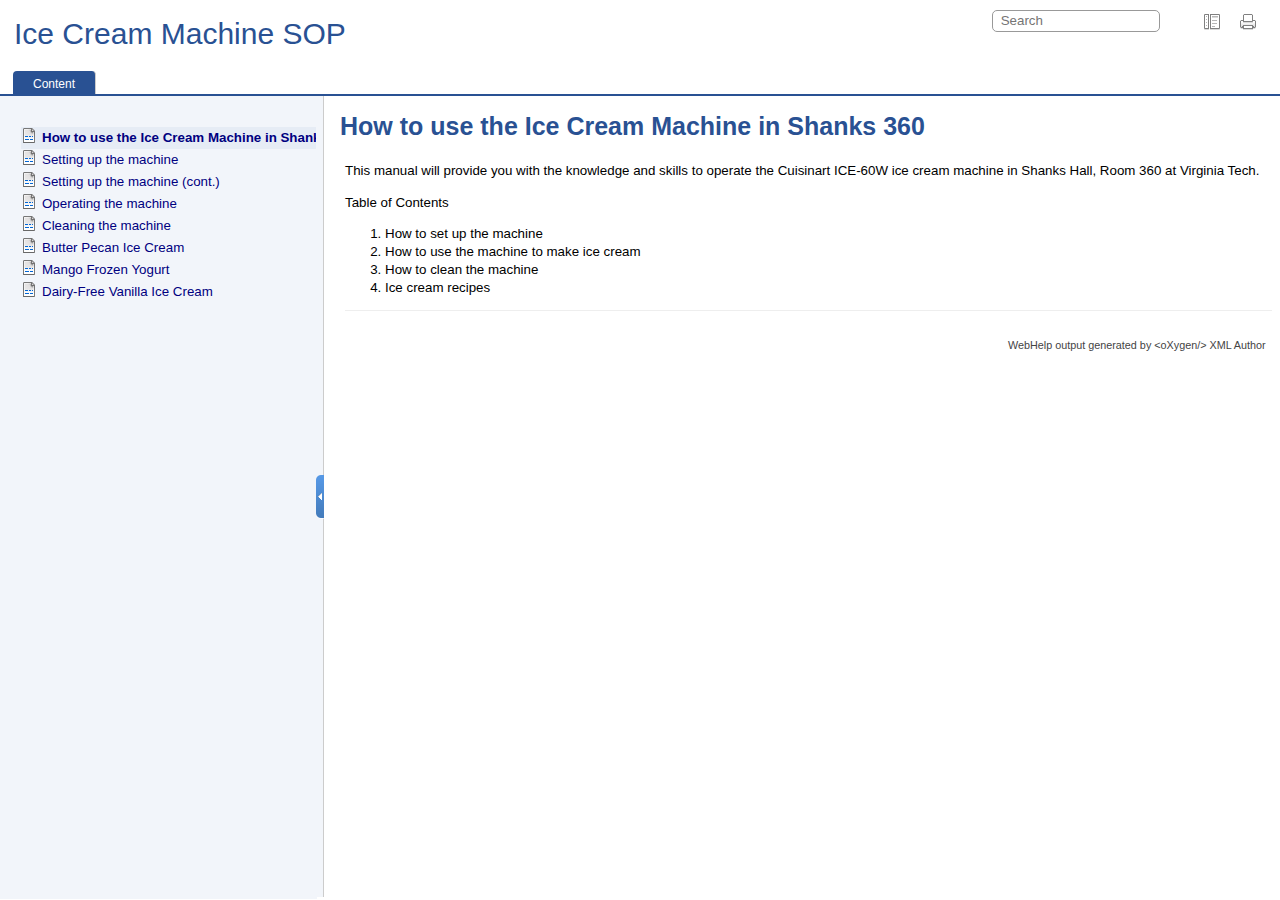
<file: out/webhelp/index.html>
<!DOCTYPE html
  SYSTEM "about:legacy-compat">
<html xml:lang="en-us" lang="en-us"><head><!--  Generated with Oxygen version 18.0, build number 2016081012.  --><title>Ice Cream Machine SOP</title><meta http-equiv="X-UA-Compatible" content="IE=edge,chrome=1"></meta><meta http-equiv="Content-Type" content="text/html; charset=utf-8"></meta><script type="text/javascript">
                var withFrames=false;
              
                try {
                  var parentWindow = window.name;
                } catch (e) {
                  debug("Exception: " + e);
                }
                if (parentWindow == "frm" || parentWindow == "contentwin") {
                  var link = window.location.href; 
                  var firstAnchor = link.search("#");
                 
                  window.location.href = link.substr(0,firstAnchor) + link.substr(firstAnchor+1);
                }
              
                var webhelpSearchRanking = true;
            </script><link rel="stylesheet" type="text/css" href="oxygen-webhelp/resources/css/commonltr.css"><!----></link><link rel="stylesheet" type="text/css" href="oxygen-webhelp/resources/css/toc.css"><!----></link><link rel="stylesheet" type="text/css" href="oxygen-webhelp/resources/skins/desktop/toc_custom.css"><!----></link><link rel="stylesheet" type="text/css" href="oxygen-webhelp/resources/css/webhelp_topic.css"><!----></link><link rel="stylesheet" type="text/css" href="oxygen-webhelp/resources/skins/skin.css"><!----></link><script type="text/javascript" src="oxygen-webhelp/resources/js/jquery-1.11.3.min.js"><!----></script><script type="text/javascript" src="oxygen-webhelp/resources/js/jquery.cookie.js"><!----></script><script type="text/javascript" src="oxygen-webhelp/resources/js/jquery-ui.custom.min.js"><!----></script><script type="text/javascript" charset="utf-8" src="oxygen-webhelp/resources/js/jquery.highlight-3.js"><!----></script><script type="text/javascript" src="oxygen-webhelp/search/nwSearchFnt.js"><!----></script><script type="text/javascript" src="oxygen-webhelp/search/stemmers/en_stemmer.js"><!----></script><script type="text/javascript" charset="utf-8" src="oxygen-webhelp/resources/localization/strings.js"><!----></script><script type="text/javascript" charset="utf-8" src="oxygen-webhelp/resources/js/localization.js"><!----></script><script src="./oxygen-webhelp/resources/js/browserDetect.js" type="text/javascript"><!----></script><script type="text/javascript" charset="utf-8" src="oxygen-webhelp/resources/js/parseuri.js"><!----></script><script type="text/javascript" charset="utf-8" src="oxygen-webhelp/resources/js/jquery.ba-hashchange.min.js"><!----></script><script type="text/javascript" src="oxygen-webhelp/resources/js/splitter.js"><!----></script><script type="text/javascript" src="oxygen-webhelp/resources/js/log.js"><!----></script><script type="text/javascript" src="oxygen-webhelp/resources/js/toc.js"><!----></script><script type="text/javascript" src="oxygen-webhelp/resources/skins/desktop/toc_driver.js"><!----></script></head><body onload="javascript:initializeTabsMenu();" style="overflow: hidden;"><noscript><style type="text/css">
              #searchBlock,
              #preload,
              #indexBlock,
              #tocMenu{
                  display:none
              }
              
              #tab_nav_tree,
              #contentBlock ul li ul{
                  display:block;
              }
              #contentBlock ul li span{
                  padding:0px 5px 0px 5px;
              }
              #contentMenuItem:before{
                  content:"Content";
              }</style><div style="width: 100%; vertical-align: middle; text-align: center; height: 100%;"><div style="position: absolute; top:45%; left:25%;width: 50%; "> You must enable
                  javascript in order to view this page or you can go <a href="index_frames.html">here</a> to view the webhelp. </div></div></noscript><div id="header"><div id="lHeader"><div id="productTitle"><a id="customLogo"></a><h1><span class="title">Ice Cream Machine SOP</span></h1><div class="framesLink"><div id="printlink"><a onclick="printFrame('frm')" title="Print this page"></a></div><div><a href="index_frames.html" id="oldFrames" title="With Frames"></a></div></div></div><table class="tool" cellpadding="0" cellspacing="0"><tr><td><div id="tocMenu"><div class="tab" id="content" title="Content"><span onclick="showMenu('content')" id="content.label">Content</span></div><div class="tab" id="search" title="Search Results"><span onclick="showMenu('search')" id="search.label">Search Results</span></div></div></td><td><div id="productToolbar"><div id="breadcrumbLinks"><!----></div><div id="navigationLinks"><!----></div></div></td></tr></table></div><div id="space"><!----></div></div><div id="splitterContainer"><div id="leftPane"><div id="bck_toc"><div id="searchBlock" style="display:none;"><div id="searchResults"><!----></div></div><div id="preload" style="display: none;">Loading, please wait ...<p><img src="oxygen-webhelp/resources/img/spinner.gif" alt="Loading"></img></p></div><div id="contentBlock"><div id="tab_nav_tree_placeholder"><div id="expnd"><a href="javascript:void(0);" onclick="collapseAll();" id="collapseAllLink" title="CollapseAll"></a><a href="javascript:void(0);" onclick="expandAll();" id="expandAllLink" title="ExpandAll"></a></div><div id="tab_nav_tree" class="visible_tab"><div id="tree"><ul><li><span class="topicref"><a href="t1-Intro_ToC.html" data-id="task_xx3_1kf_qx">How to use the Ice Cream Machine in Shanks 360</a></span></li><li><span class="topicref"><a href="t2-Machine_Prep.html" data-id="task_gwc_ykf_qx">Setting up the machine</a></span></li><li><span class="topicref"><a href="t3-Machine_Setup.html" data-id="task_kps_kqf_qx">Setting up the machine (cont.)</a></span></li><li><span class="topicref"><a href="t4-Machine_Operation.html" data-id="task_clk_lrf_qx">Operating the machine</a></span></li><li><span class="topicref"><a href="t5-Machine_Cleaning.html" data-id="task_qyd_zsf_qx">Cleaning the machine</a></span></li><li><span class="topicref"><a href="t6-Recipe_1.html" data-id="task_sjf_x5f_qx">Butter Pecan Ice Cream</a></span></li><li><span class="topicref"><a href="t7-Recipe_2.html" data-id="task_qch_jwf_qx">Mango Frozen Yogurt</a></span></li><li><span class="topicref"><a href="t8-Recipe_3.html" data-id="task_g5c_qcg_qx">Dairy-Free Vanilla Ice Cream</a></span></li></ul></div></div></div></div></div><div class="footer"></div></div><div id="rightPane"><iframe id="frm" src="./oxygen-webhelp/noScript.html" frameborder="0"><p>Your browser does not support iframes.</p></iframe></div></div><script type="text/javascript"><!--
             $(function () {
                  $('input#id_search').keyup(function(){
                    $("ul#indexList li").hide();
                    if ($("input#id_search").val() != '' ) {
                      var sk=$("input#id_search").val();
                      $('ul#indexList').removeHighlight();
                      $('ul#indexList').highlight(sk,"highlight");

                      $("div:contains('"+sk+"')").each(function(){
                        if ($(this).parents("#indexList").size()>0){                          
                          $(this).show();
                          $(this).parentsUntil('#indexList').show();
                          $(this).parent().find('ul').show();
                          if ($(this).find('a').size()==0){
                            $(this).parent().find('ul li').show();                            
                          }                                                    
                        }
                      });
                    }else{
                      $("ul#indexList li").show();
                      $('ul#indexList').removeHighlight();
                    }
                  });
                });
              --></script></body></html>
</file>
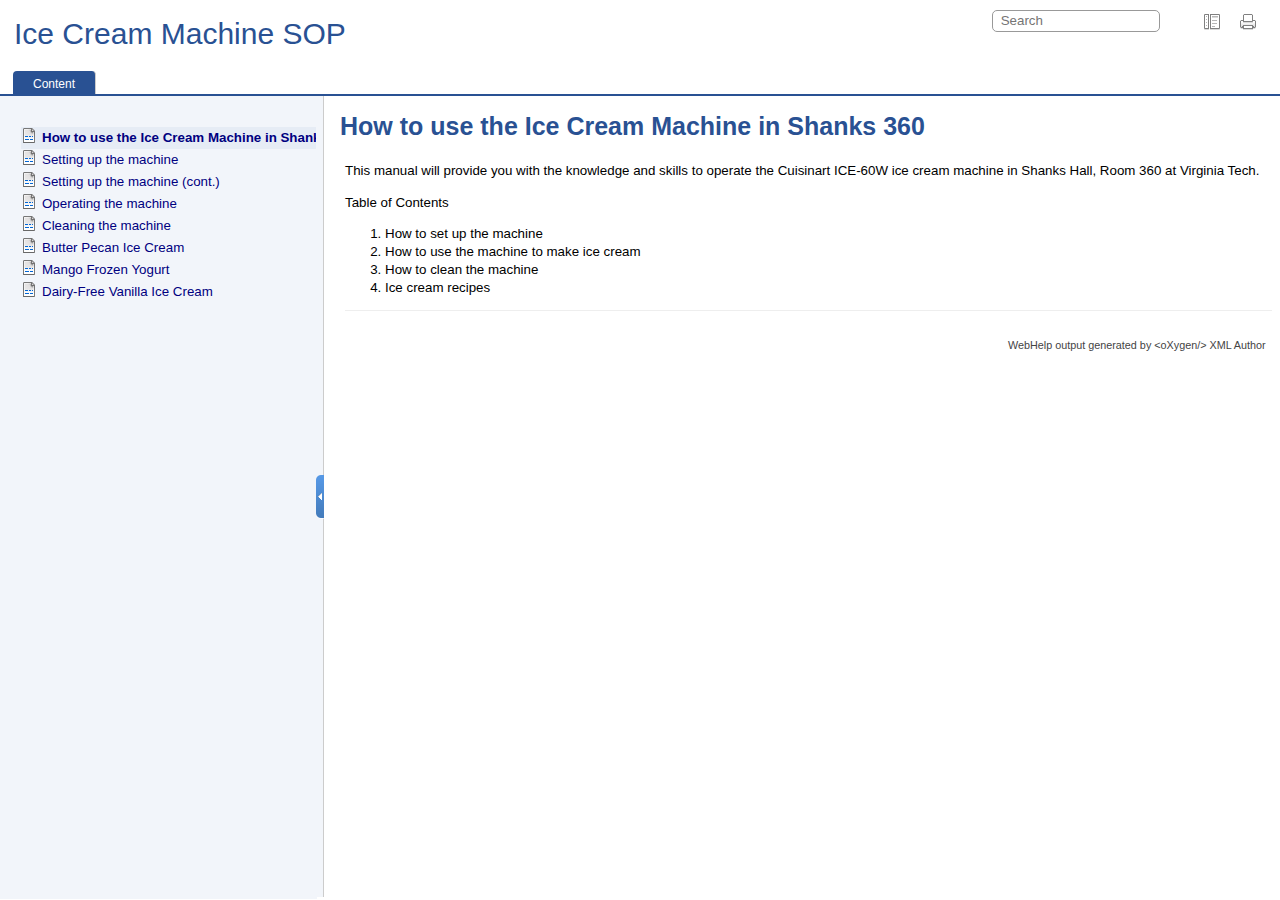
<file: out/webhelp/oxygen-webhelp/index.html>
<!DOCTYPE html SYSTEM "about:legacy-compat">
<!--
    
Oxygen WebHelp Plugin
Copyright (c) 1998-2016 Syncro Soft SRL, Romania.  All rights reserved.

-->

<html xmlns="http://www.w3.org/1999/xhtml">
    <head>
        <title>WebHelp</title>
			<meta http-equiv="REFRESH" content="0; url=../"/>
    </head>
    <body>            
            Current generated project :            
            <!-- to be generated  -->
<div id="productInfo" style="display:none;">
	<span id="oxy_productid">${webhelp.product.id}</span>
	<span id="oxy_productVersion">${webhelp.product.version}</span>
</div>
<!-- /to be generated  -->
                 
  	<script type="text/javascript">
          var pageSearch = window.location.href;
          var pageWSearch = pageSearch.replace(window.location.search,"");
          pageWSearch = pageWSearch.replace(window.location.hash,"");
          var url=pageWSearch.split("/");
          var newUrl="";
          for ( var i = 0; i < url.length; i++) {
          	if (url[i]=='oxygen-webhelp'){
          		break;
          	}else{    	    		
      				newUrl=newUrl+url[i]+"/";
          	}
      		}    
          document.location=newUrl;
      </script>
    </body>
</html>
</file>
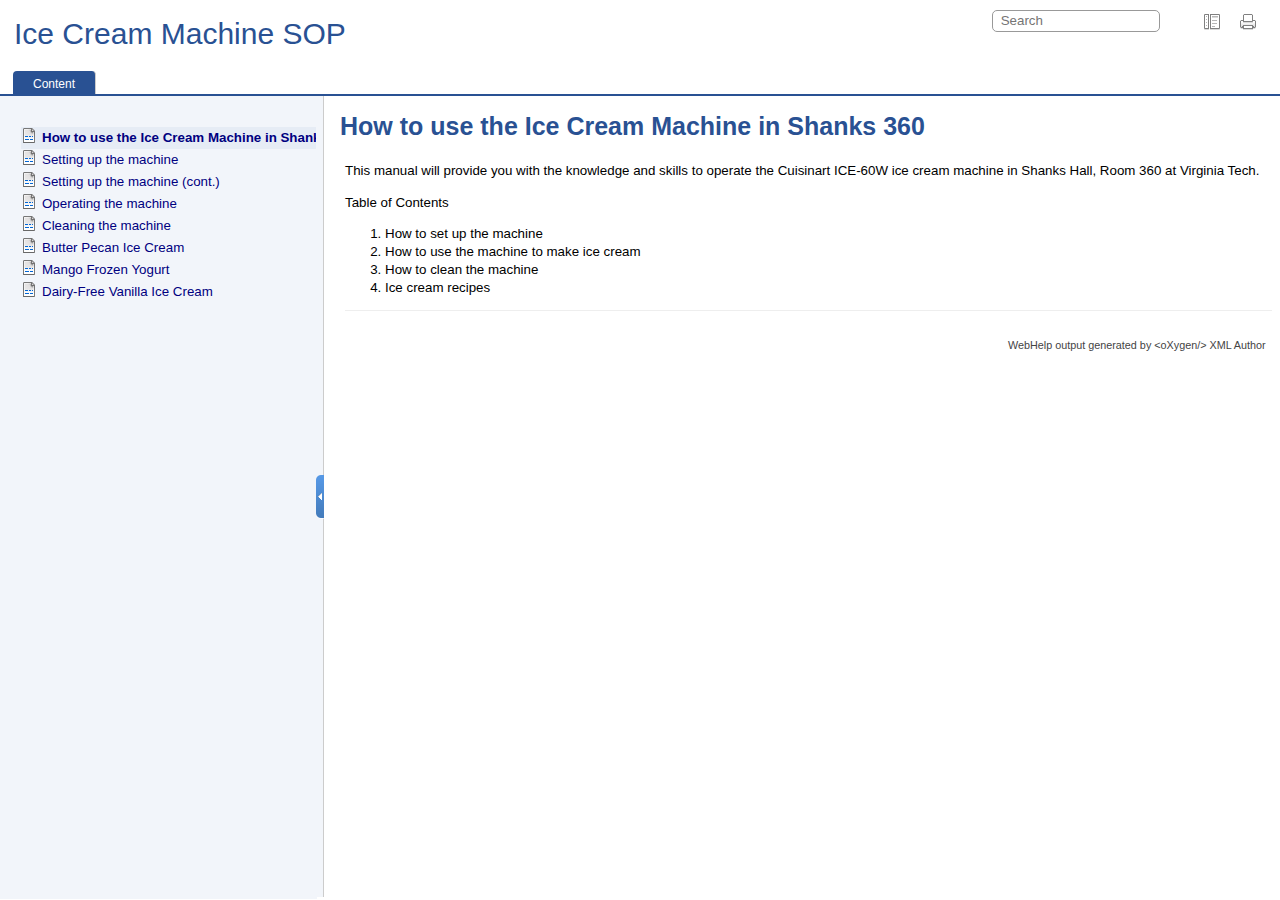
<file: out/webhelp/oxygen-webhelp/search/index.html>
<!DOCTYPE html SYSTEM "about:legacy-compat">
<!--
    
Oxygen WebHelp Plugin
Copyright (c) 1998-2016 Syncro Soft SRL, Romania.  All rights reserved.

-->

<html xmlns="http://www.w3.org/1999/xhtml">
    <head>
        <title>WebHelp</title>
			<meta http-equiv="REFRESH" content="0; url=../../"/>        
    </head>
    <body>            
            Current generated project :            
            <!-- to be generated  -->
<div id="productInfo" style="display:none;">
	<span id="oxy_productid">${webhelp.product.id}</span>
	<span id="oxy_productVersion">${webhelp.product.version}</span>
</div>
<!-- /to be generated  -->
                 
	<script type="text/javascript">
        var pageSearch = window.location.href;
        var pageWSearch = pageSearch.replace(window.location.search,"");
        pageWSearch = pageWSearch.replace(window.location.hash,"");
        var url=pageWSearch.split("/");
        var newUrl="";
        for ( var i = 0; i < url.length; i++) {
        	if (url[i]=='oxygen-webhelp'){
        		break;
        	}else{    	    		
    				newUrl=newUrl+url[i]+"/";
        	}
    		}    
        document.location=newUrl;
    </script>
                                              
    </body>
</html>
</file>
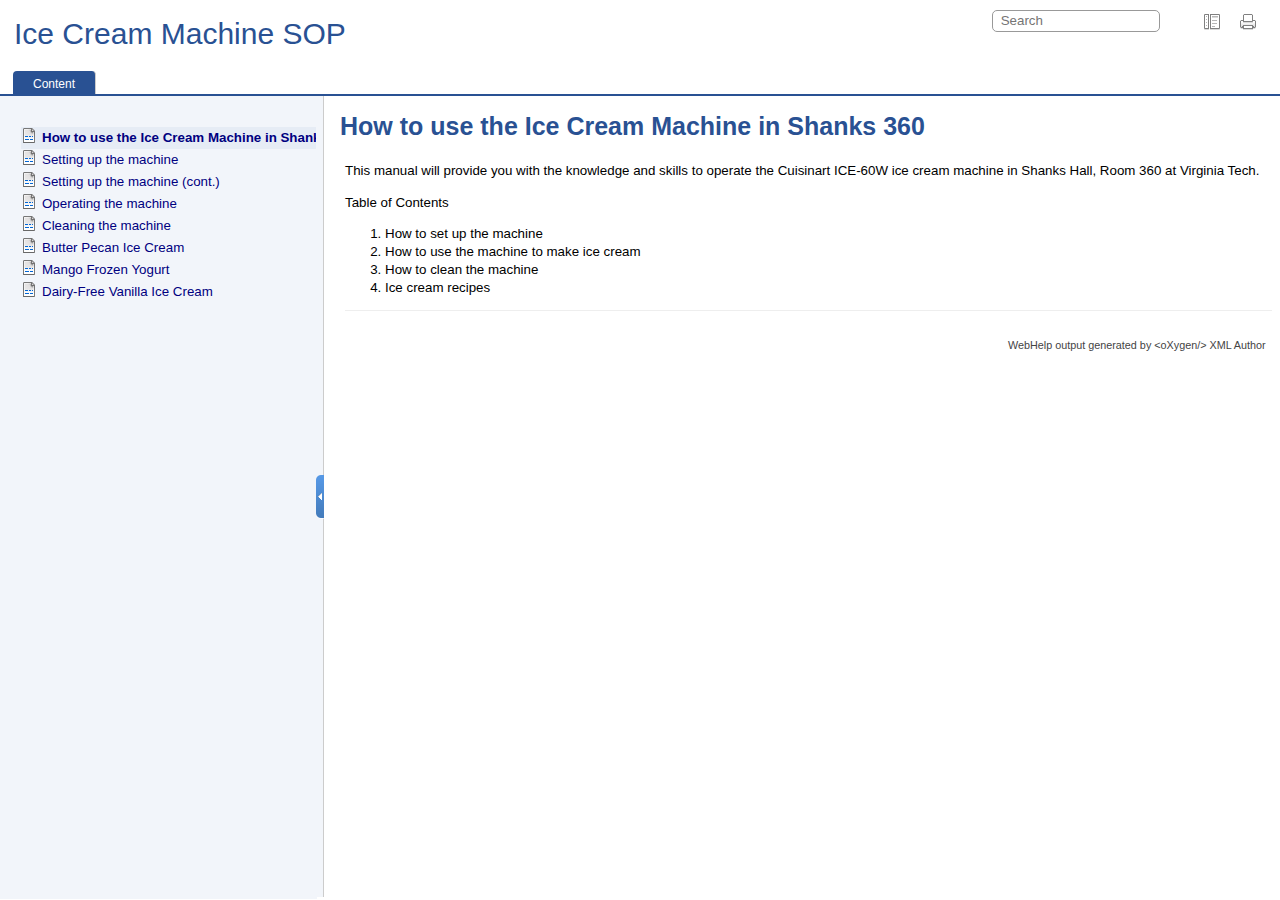
<file: out/webhelp/oxygen-webhelp/resources/css/index.html>
<!DOCTYPE html SYSTEM "about:legacy-compat">
<!--

Oxygen WebHelp Plugin
Copyright (c) 1998-2016 Syncro Soft SRL, Romania.  All rights reserved.

-->

<html xmlns="http://www.w3.org/1999/xhtml">
    <head>
        <title>WebHelp</title>
			<meta http-equiv="REFRESH" content="0; url=../../../"/>
    </head>
    <body>            
            Current generated project :            
            <!-- to be generated  -->
<div id="productInfo" style="display:none;">
	<span id="oxy_productid">${webhelp.product.id}</span>
	<span id="oxy_productVersion">${webhelp.product.version}</span>
</div>
<!-- /to be generated  -->
                 
	<script type="text/javascript">
        var pageSearch = window.location.href;
        var pageWSearch = pageSearch.replace(window.location.search,"");
        pageWSearch = pageWSearch.replace(window.location.hash,"");
        var url=pageWSearch.split("/");
        var newUrl="";
        for ( var i = 0; i < url.length; i++) {
        	if (url[i]=='oxygen-webhelp'){
        		break;
        	}else{    	    		
    				newUrl=newUrl+url[i]+"/";
        	}
    		}    
        document.location=newUrl;
    </script>
                                              
    </body>
</html>
</file>
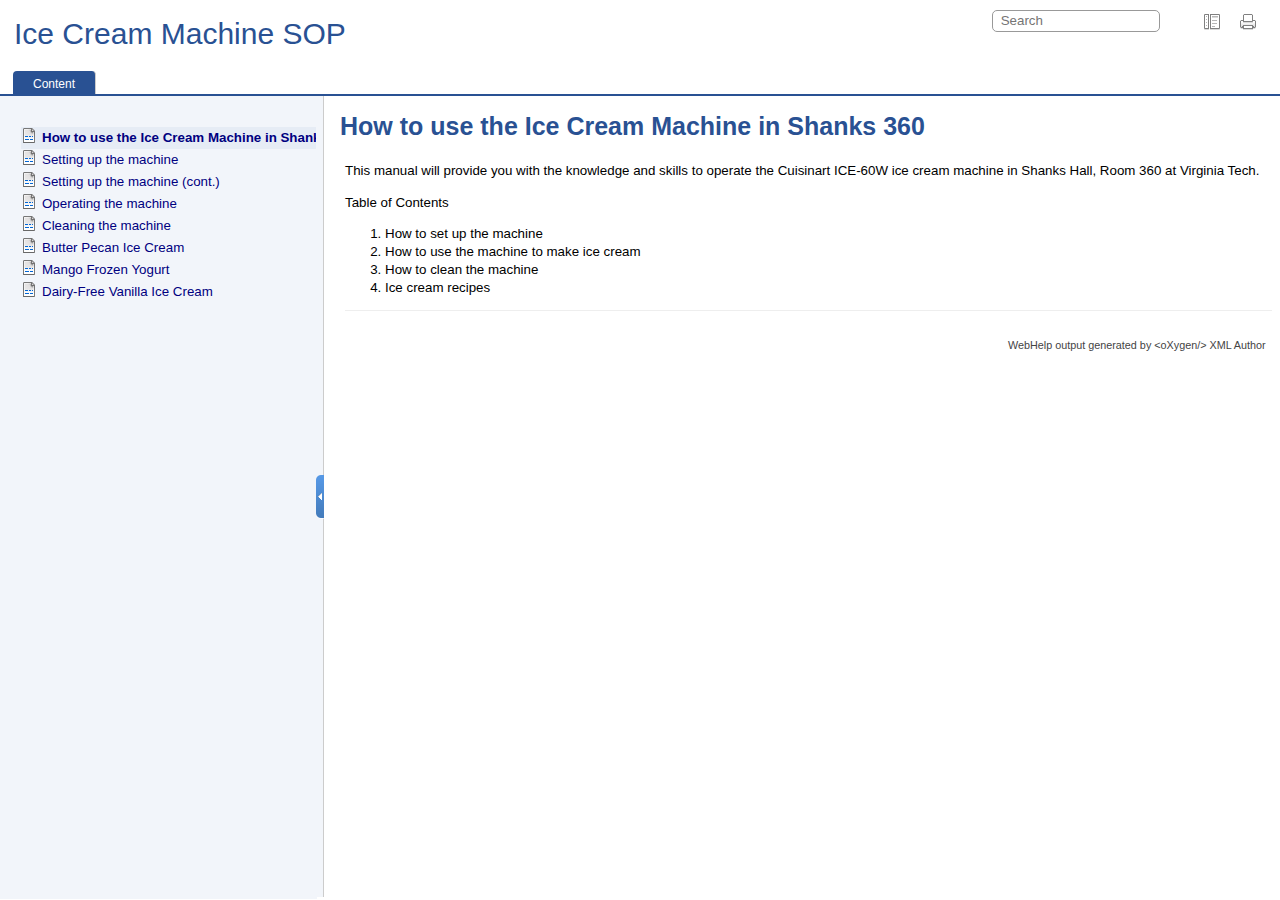
<file: out/webhelp/oxygen-webhelp/resources/img/index.html>
<!DOCTYPE html SYSTEM "about:legacy-compat">
<html xmlns="http://www.w3.org/1999/xhtml">
    <head>
        <title>WebHelp</title>
			<meta http-equiv="REFRESH" content="0; url=../../../"/>        
    </head>
    <body>            
            Current generated project :            
            <!-- to be generated  -->
<div id="productInfo" style="display:none;">
	<span id="oxy_productid">@PRODUCT_ID@</span>
	<span id="oxy_productVersion">@PRODUCT_VERSION@</span>
</div>
<!-- /to be generated  -->
                 
	<script type="text/javascript">
        var pageSearch = window.location.href;
        var pageWSearch = pageSearch.replace(window.location.search,"");
        pageWSearch = pageWSearch.replace(window.location.hash,"");
        var url=pageWSearch.split("/");
        var newUrl="";
        for ( var i = 0; i < url.length; i++) {
        	if (url[i]=='oxygen-webhelp'){
        		break;
        	}else{    	    		
    				newUrl=newUrl+url[i]+"/";
        	}
    		}    
        document.location=newUrl;
    </script>
                                              
    </body>
</html>
</file>
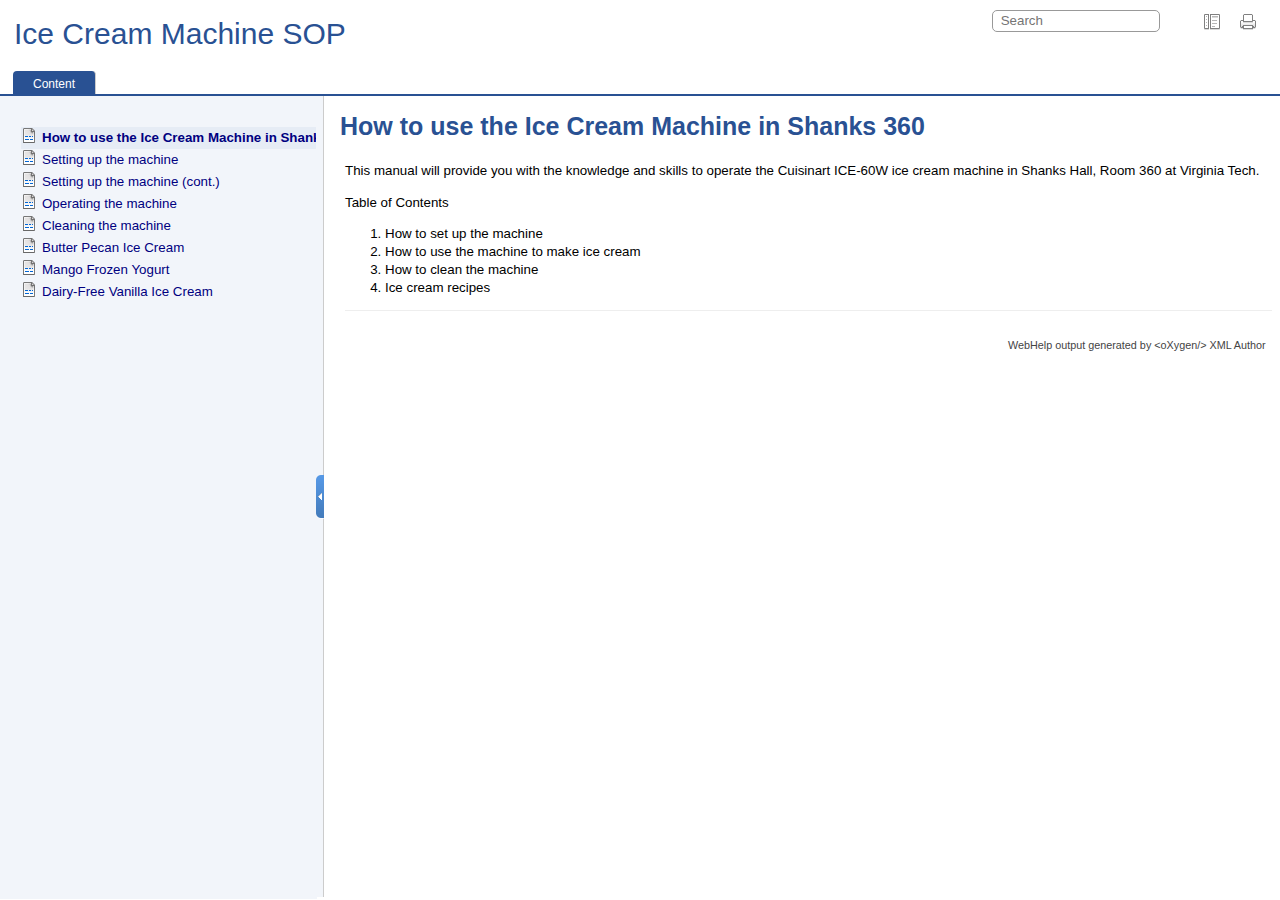
<file: out/webhelp/oxygen-webhelp/resources/js/index.html>
<!DOCTYPE html SYSTEM "about:legacy-compat">
<!--
    
Oxygen WebHelp Plugin
Copyright (c) 1998-2016 Syncro Soft SRL, Romania.  All rights reserved.

-->

<html xmlns="http://www.w3.org/1999/xhtml">
    <head>
        <title>WebHelp</title>
			<meta http-equiv="REFRESH" content="0; url=../../../"/>        
    </head>
    <body>            
            Current generated project :            
            <!-- to be generated  -->
<div id="productInfo" style="display:none;">
	<span id="oxy_productid">${webhelp.product.id}</span>
	<span id="oxy_productVersion">${webhelp.product.version}</span>
</div>
<!-- /to be generated  -->
                 
	<script type="text/javascript">
        var pageSearch = window.location.href;
        var pageWSearch = pageSearch.replace(window.location.search,"");
        pageWSearch = pageWSearch.replace(window.location.hash,"");
        var url=pageWSearch.split("/");
        var newUrl="";
        for ( var i = 0; i < url.length; i++) {
        	if (url[i]=='oxygen-webhelp'){
        		break;
        	}else{    	    		
    				newUrl=newUrl+url[i]+"/";
        	}
    		}    
        document.location=newUrl;
    </script>
                                              
    </body>
</html>
</file>
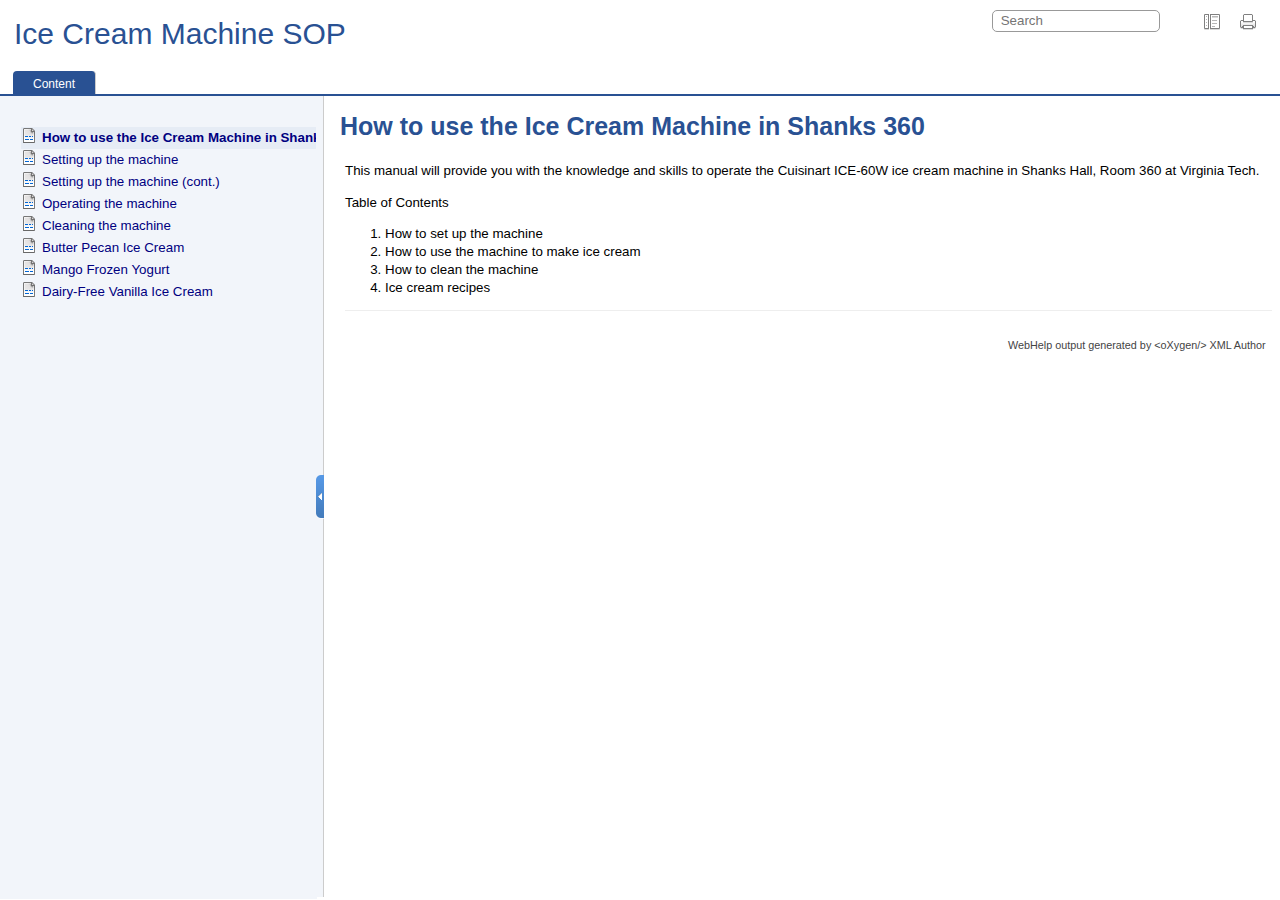
<file: out/webhelp/oxygen-webhelp/search/stemmers/index.html>
<!DOCTYPE html SYSTEM "about:legacy-compat">
<!--
    
Oxygen WebHelp Plugin
Copyright (c) 1998-2016 Syncro Soft SRL, Romania.  All rights reserved.

-->

<html xmlns="http://www.w3.org/1999/xhtml">
    <head>
        <title>WebHelp</title>
			<meta http-equiv="REFRESH" content="0; url=../../"/>        
    </head>
    <body>            
            Current generated project :
            <!-- to be generated  -->
<div id="productInfo" style="display:none;">
	<span id="oxy_productid">${webhelp.product.id}</span>
	<span id="oxy_productVersion">${webhelp.product.version}</span>
</div>
<!-- /to be generated  -->
                 
	<script type="text/javascript">
        var pageSearch = window.location.href;
        var pageWSearch = pageSearch.replace(window.location.search,"");
        pageWSearch = pageWSearch.replace(window.location.hash,"");
        var url=pageWSearch.split("/");
        var newUrl="";
        for ( var i = 0; i < url.length; i++) {
        	if (url[i]=='oxygen-webhelp'){
        		break;
        	}else{    	    		
    				newUrl=newUrl+url[i]+"/";
        	}
    		}    
        document.location=newUrl;
    </script>
                                              
    </body>
</html>
</file>
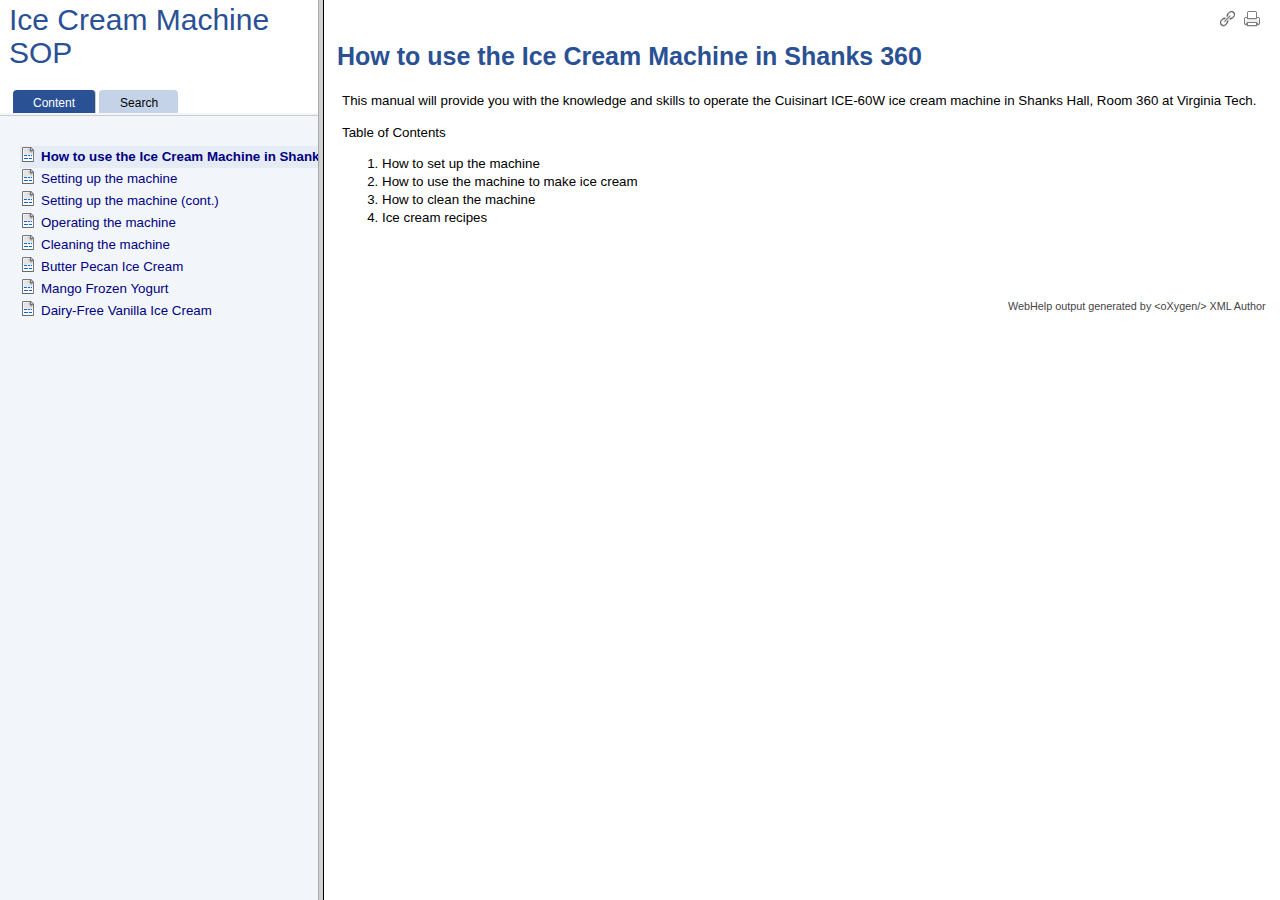
<file: out/webhelp/index_frames.html>
<!DOCTYPE html
  SYSTEM "about:legacy-compat">
<html xml:lang="en-us" lang="en-us"><head><!--  Generated with Oxygen version 18.0, build number 2016081012.  --><title>Ice Cream Machine SOP</title><meta http-equiv="X-UA-Compatible" content="IE=edge,chrome=1"></meta><meta http-equiv="Content-Type" content="text/html; charset=utf-8"></meta><script type="text/javascript">
                var withFrames = true; 
                var webhelpSearchRanking = true;
          </script><link rel="stylesheet" type="text/css" href="oxygen-webhelp/resources/css/commonltr.css"><!----></link><link rel="stylesheet" type="text/css" href="oxygen-webhelp/resources/css/webhelp_topic.css"><!----></link><link rel="stylesheet" type="text/css" href="oxygen-webhelp/resources/skins/skin.css"><!----></link><script type="text/javascript"><!--
                        function getContextId() {
                           var page = window.location.search.substr(1);
                           
                           var getParameters = page.length>0 ? "toc.html?" + page : "toc.html";
                   
                           return getParameters;
                       }
              --></script></head><frameset cols="25%,*" onload="frames.tocwin.location = getContextId()"><frame name="tocwin" id="tocwin" src=""></frame><frame name="contentwin" id="contentwin" src="./oxygen-webhelp/noScript.html"></frame></frameset></html>
</file>
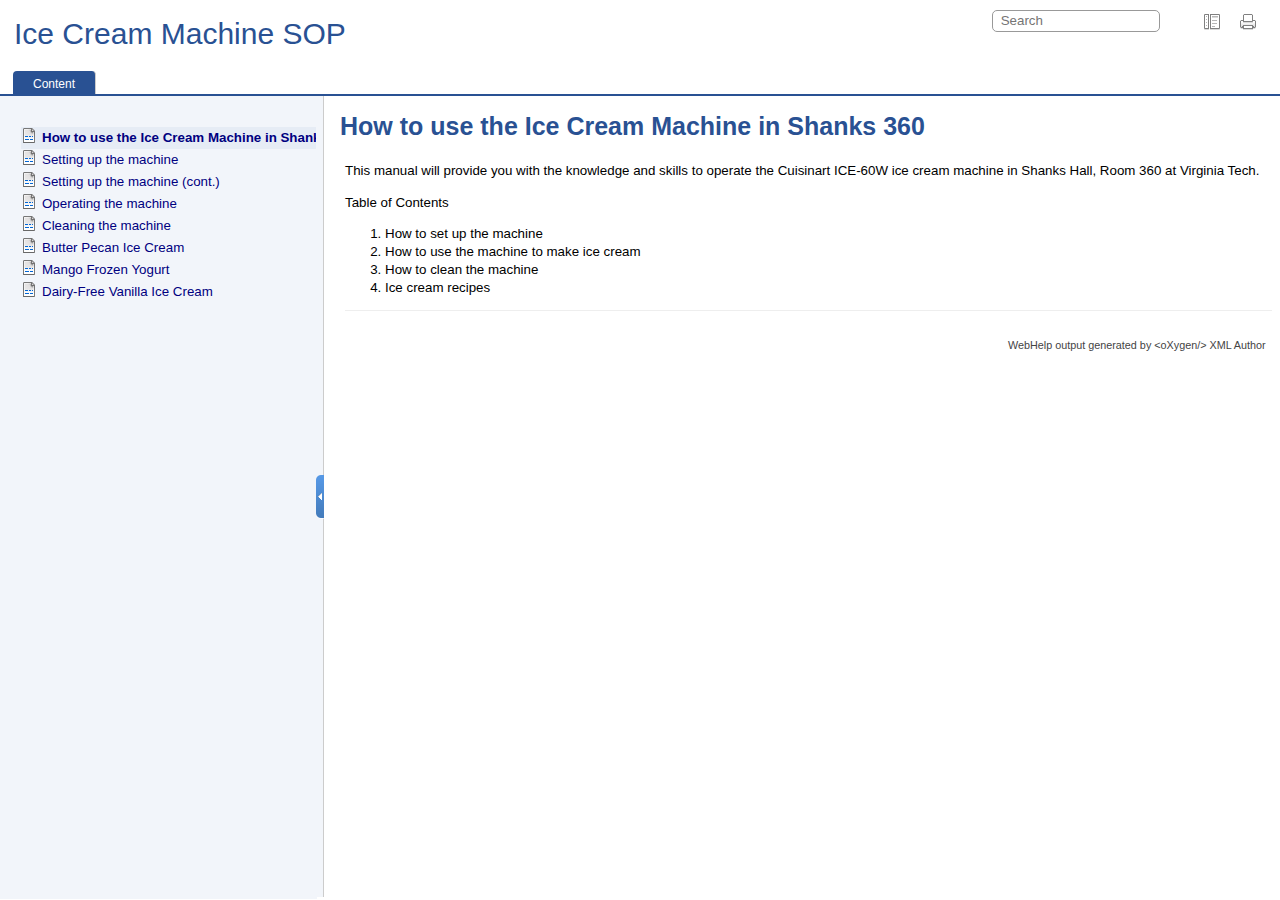
<file: out/webhelp/t1-Intro_ToC.html>
<!DOCTYPE html
  SYSTEM "about:legacy-compat">
<html xmlns="http://www.w3.org/1999/xhtml" xml:lang="en-us" lang="en-us">
<head><meta http-equiv="Content-Type" content="text/html; charset=UTF-8" /><meta name="description" content="This manual will provide you with the knowledge and skills to operate the Cuisinart ICE-60W ice cream machine in Shanks Hall, Room 360 at Virginia Tech. Table of Contents How to set up the machine How ..." /><meta name="copyright" content="(C) Copyright 2016" /><meta name="DC.rights.owner" content="(C) Copyright 2016" /><meta name="DC.Type" content="task" /><meta name="DC.Title" content="How to use the Ice Cream Machine in Shanks 360" /><meta name="abstract" content="This manual will provide you with the knowledge and skills to operate the Cuisinart ICE-60W ice cream machine in Shanks Hall, Room 360 at Virginia Tech." /><meta name="description" content="This manual will provide you with the knowledge and skills to operate the Cuisinart ICE-60W ice cream machine in Shanks Hall, Room 360 at Virginia Tech." /><meta name="DC.Format" content="XHTML" /><meta name="DC.Identifier" content="task_xx3_1kf_qx" /><link rel="stylesheet" type="text/css" href="oxygen-webhelp/resources/css/commonltr.css"><!----></link><title>How to use the Ice Cream Machine in Shanks 360</title><!--  Generated with Oxygen version 18.0, build number 2016081012.  --><link rel="stylesheet" type="text/css" href="oxygen-webhelp/resources/css/webhelp_topic.css"><!----></link><link rel="stylesheet" type="text/css" href="oxygen-webhelp/resources/skins/skin.css" /><script type="text/javascript"><!--
            
            var prefix = "index.html";
            
            --></script><script type="text/javascript" src="oxygen-webhelp/resources/js/jquery-1.11.3.min.js"><!----></script><script type="text/javascript" src="oxygen-webhelp/resources/js/jquery.cookie.js"><!----></script><script type="text/javascript" src="oxygen-webhelp/resources/js/jquery-ui.custom.min.js"><!----></script><script type="text/javascript" src="oxygen-webhelp/resources/js/jquery.highlight-3.js"><!----></script><script type="text/javascript" charset="utf-8" src="oxygen-webhelp/resources/js/webhelp_topic.js"><!----></script></head>
<body onload="highlightSearchTerm()" class="frmBody" id="task_xx3_1kf_qx">
<header role="banner"><table class="nav"><tbody><tr><td colspan="2"><div id="printlink"><a href="javascript:window.print();" title="Print this page"></a></div><div id="permalink"><a href="#" title="Link to this page"></a></div></td></tr><tr><td width="75%"><span class="topic_breadcrumb_links"></span></td><td><span id="topic_navigation_links" class="navheader"></span></td></tr></tbody></table></header><main role="main"><article role="article" aria-labelledby="ariaid-title1">
    <h1 class="title topictitle1" id="ariaid-title1">How to use the Ice Cream Machine in Shanks 360</h1>

    
    <div class="body taskbody"><p class="shortdesc">This manual will provide you with the knowledge and skills to operate the Cuisinart
        ICE-60W ice cream machine in Shanks Hall, Room 360 at Virginia Tech.</p>

        <section class="section context">Table of Contents<p class="p"></p>
</section>

        <ol class="ol steps"><li class="li step">
                <span class="ph cmd">How to set up the machine</span>
            </li>
<li class="li step">
                <span class="ph cmd">How to use the machine to make ice cream</span>
            </li>
<li class="li step">
                <span class="ph cmd">How to clean the machine</span>
            </li>
<li class="li step">
                <span class="ph cmd">Ice cream recipes</span>
            </li>
</ol>

    </div>

</article></main><footer role="contentinfo"><div class="navfooter"><!----></div><div class="footer" id="webhelp_copyright_information">WebHelp output generated by<a class="oxyFooter" href="http://www.oxygenxml.com" target="_blank">
                            &lt;oXygen/&gt; XML Author
                        </a></div></footer></body>
</html>
</file>
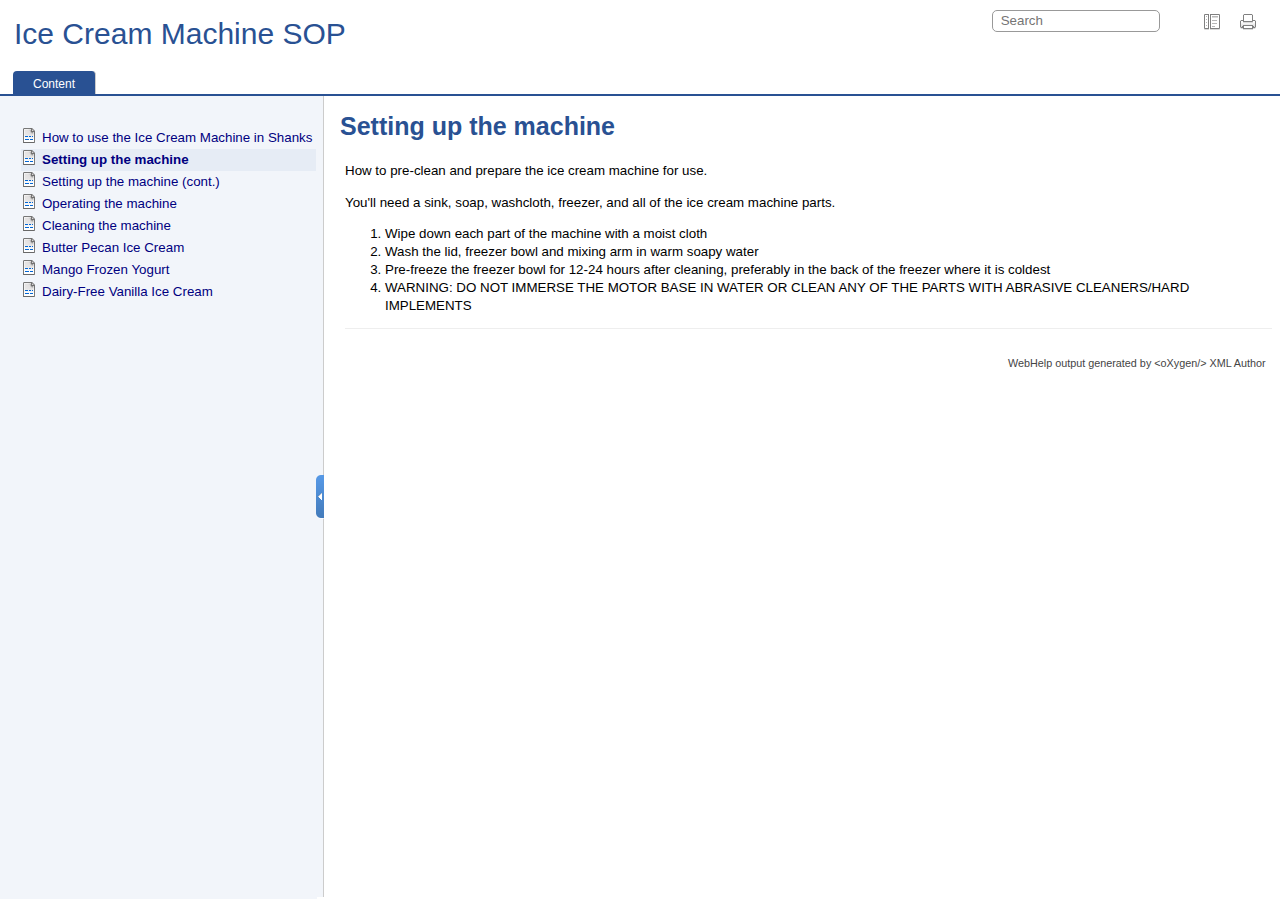
<file: out/webhelp/t2-Machine_Prep.html>
<!DOCTYPE html
  SYSTEM "about:legacy-compat">
<html xmlns="http://www.w3.org/1999/xhtml" xml:lang="en-us" lang="en-us">
<head><meta http-equiv="Content-Type" content="text/html; charset=UTF-8" /><meta name="description" content="How to pre-clean and prepare the ice cream machine for use. You'll need a sink, soap, washcloth, freezer, and all of the ice cream machine parts. Wipe down each part of the machine with a moist cloth ..." /><meta name="copyright" content="(C) Copyright 2016" /><meta name="DC.rights.owner" content="(C) Copyright 2016" /><meta name="DC.Type" content="task" /><meta name="DC.Title" content="Setting up the machine" /><meta name="abstract" content="How to pre-clean and prepare the ice cream machine for use." /><meta name="description" content="How to pre-clean and prepare the ice cream machine for use." /><meta name="DC.Format" content="XHTML" /><meta name="DC.Identifier" content="task_gwc_ykf_qx" /><link rel="stylesheet" type="text/css" href="oxygen-webhelp/resources/css/commonltr.css"><!----></link><title>Setting up the machine</title><!--  Generated with Oxygen version 18.0, build number 2016081012.  --><link rel="stylesheet" type="text/css" href="oxygen-webhelp/resources/css/webhelp_topic.css"><!----></link><link rel="stylesheet" type="text/css" href="oxygen-webhelp/resources/skins/skin.css" /><script type="text/javascript"><!--
            
            var prefix = "index.html";
            
            --></script><script type="text/javascript" src="oxygen-webhelp/resources/js/jquery-1.11.3.min.js"><!----></script><script type="text/javascript" src="oxygen-webhelp/resources/js/jquery.cookie.js"><!----></script><script type="text/javascript" src="oxygen-webhelp/resources/js/jquery-ui.custom.min.js"><!----></script><script type="text/javascript" src="oxygen-webhelp/resources/js/jquery.highlight-3.js"><!----></script><script type="text/javascript" charset="utf-8" src="oxygen-webhelp/resources/js/webhelp_topic.js"><!----></script></head>
<body onload="highlightSearchTerm()" class="frmBody" id="task_gwc_ykf_qx">
<header role="banner"><table class="nav"><tbody><tr><td colspan="2"><div id="printlink"><a href="javascript:window.print();" title="Print this page"></a></div><div id="permalink"><a href="#" title="Link to this page"></a></div></td></tr><tr><td width="75%"><span class="topic_breadcrumb_links"></span></td><td><span id="topic_navigation_links" class="navheader"></span></td></tr></tbody></table></header><main role="main"><article role="article" aria-labelledby="ariaid-title1">
    <h1 class="title topictitle1" id="ariaid-title1">Setting up the machine</h1>

    
    <div class="body taskbody"><p class="shortdesc">How to pre-clean and prepare the ice cream machine for use.</p>

        <section class="section context">You'll need a sink, soap, washcloth, freezer, and all of the ice cream machine
            parts.<p class="p"></p>
</section>

        <ol class="ol steps"><li class="li step">
                <span class="ph cmd">Wipe down each part of the machine with a moist cloth</span>
            </li>
<li class="li step">
                <span class="ph cmd">Wash the lid, freezer bowl and mixing arm in warm soapy water</span>
            </li>
<li class="li step">
                <span class="ph cmd">Pre-freeze the freezer bowl for 12-24 hours after cleaning, preferably in the
                    back of the freezer where it is coldest</span>
            </li>
<li class="li step">
                <span class="ph cmd">WARNING: DO NOT IMMERSE THE MOTOR BASE IN WATER OR CLEAN ANY OF THE PARTS WITH
                    ABRASIVE CLEANERS/HARD IMPLEMENTS</span>
            </li>
</ol>

    </div>

</article></main><footer role="contentinfo"><div class="navfooter"><!----></div><div class="footer" id="webhelp_copyright_information">WebHelp output generated by<a class="oxyFooter" href="http://www.oxygenxml.com" target="_blank">
                            &lt;oXygen/&gt; XML Author
                        </a></div></footer></body>
</html>
</file>
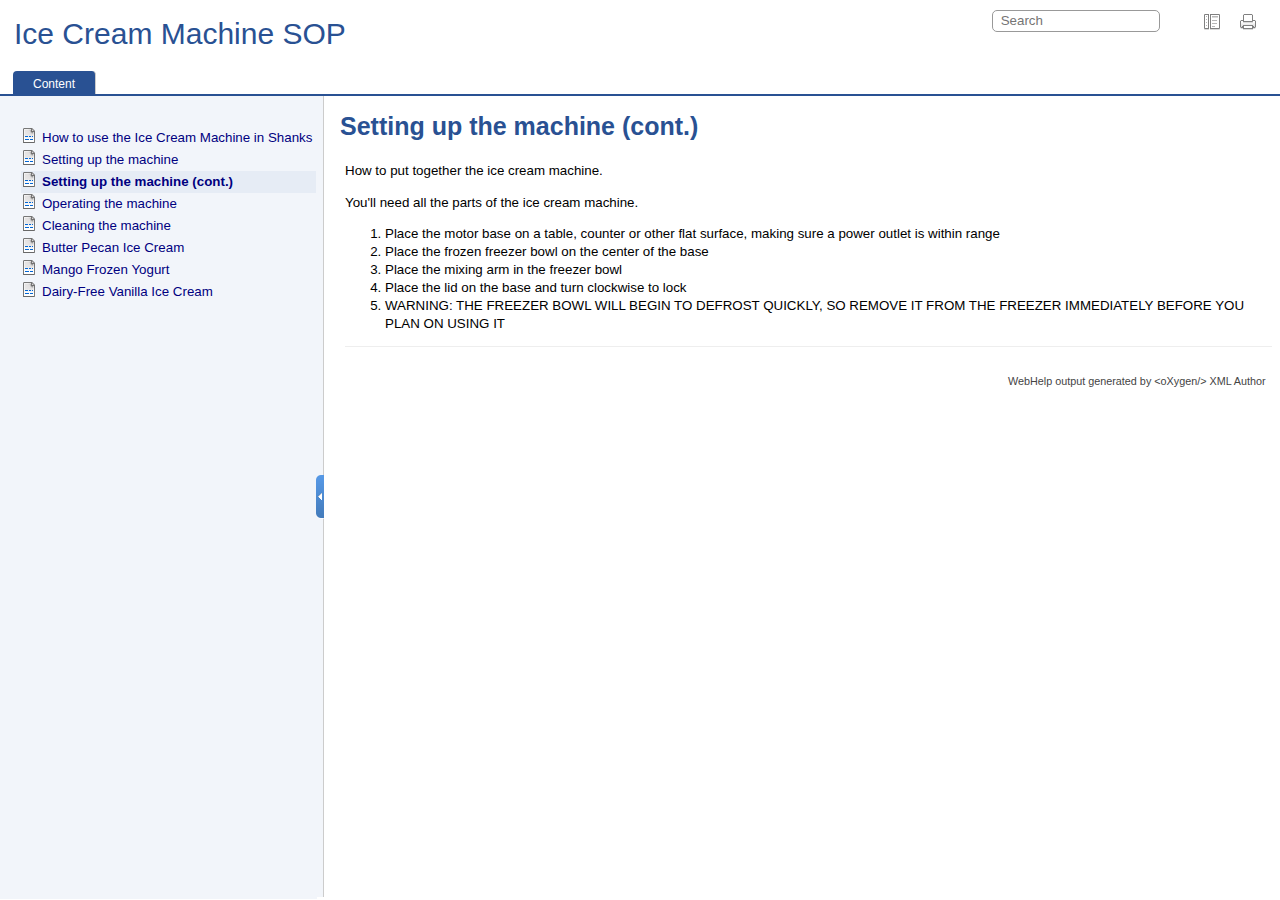
<file: out/webhelp/t3-Machine_Setup.html>
<!DOCTYPE html
  SYSTEM "about:legacy-compat">
<html xmlns="http://www.w3.org/1999/xhtml" xml:lang="en-us" lang="en-us">
<head><meta http-equiv="Content-Type" content="text/html; charset=UTF-8" /><meta name="description" content="How to put together the ice cream machine. You'll need all the parts of the ice cream machine. Place the motor base on a table, counter or other flat surface, making sure a power outlet is within ..." /><meta name="copyright" content="(C) Copyright 2016" /><meta name="DC.rights.owner" content="(C) Copyright 2016" /><meta name="DC.Type" content="task" /><meta name="DC.Title" content="Setting up the machine (cont.)" /><meta name="abstract" content="How to put together the ice cream machine." /><meta name="description" content="How to put together the ice cream machine." /><meta name="DC.Format" content="XHTML" /><meta name="DC.Identifier" content="task_kps_kqf_qx" /><link rel="stylesheet" type="text/css" href="oxygen-webhelp/resources/css/commonltr.css"><!----></link><title>Setting up the machine (cont.)</title><!--  Generated with Oxygen version 18.0, build number 2016081012.  --><link rel="stylesheet" type="text/css" href="oxygen-webhelp/resources/css/webhelp_topic.css"><!----></link><link rel="stylesheet" type="text/css" href="oxygen-webhelp/resources/skins/skin.css" /><script type="text/javascript"><!--
            
            var prefix = "index.html";
            
            --></script><script type="text/javascript" src="oxygen-webhelp/resources/js/jquery-1.11.3.min.js"><!----></script><script type="text/javascript" src="oxygen-webhelp/resources/js/jquery.cookie.js"><!----></script><script type="text/javascript" src="oxygen-webhelp/resources/js/jquery-ui.custom.min.js"><!----></script><script type="text/javascript" src="oxygen-webhelp/resources/js/jquery.highlight-3.js"><!----></script><script type="text/javascript" charset="utf-8" src="oxygen-webhelp/resources/js/webhelp_topic.js"><!----></script></head>
<body onload="highlightSearchTerm()" class="frmBody" id="task_kps_kqf_qx">
<header role="banner"><table class="nav"><tbody><tr><td colspan="2"><div id="printlink"><a href="javascript:window.print();" title="Print this page"></a></div><div id="permalink"><a href="#" title="Link to this page"></a></div></td></tr><tr><td width="75%"><span class="topic_breadcrumb_links"></span></td><td><span id="topic_navigation_links" class="navheader"></span></td></tr></tbody></table></header><main role="main"><article role="article" aria-labelledby="ariaid-title1">
    <h1 class="title topictitle1" id="ariaid-title1">Setting up the machine (cont.)</h1>

    
    <div class="body taskbody"><p class="shortdesc">How to put together the ice cream machine.</p>

        <section class="section context">You'll need all the parts of the ice cream machine.<p class="p"></p>
</section>

        <ol class="ol steps"><li class="li step">
                <span class="ph cmd">Place the motor base on a table, counter or other flat surface, making sure a
                    power outlet is within range</span>
            </li>
<li class="li step">
                <span class="ph cmd">Place the frozen freezer bowl on the center of the base</span>
            </li>
<li class="li step">
                <span class="ph cmd">Place the mixing arm in the freezer bowl</span>
            </li>
<li class="li step">
                <span class="ph cmd">Place the lid on the base and turn clockwise to lock</span>
            </li>
<li class="li step">
                <span class="ph cmd">WARNING: THE FREEZER BOWL WILL BEGIN TO DEFROST QUICKLY, SO REMOVE IT FROM THE
                    FREEZER IMMEDIATELY BEFORE YOU PLAN ON USING IT</span>
            </li>
</ol>

    </div>

</article></main><footer role="contentinfo"><div class="navfooter"><!----></div><div class="footer" id="webhelp_copyright_information">WebHelp output generated by<a class="oxyFooter" href="http://www.oxygenxml.com" target="_blank">
                            &lt;oXygen/&gt; XML Author
                        </a></div></footer></body>
</html>
</file>
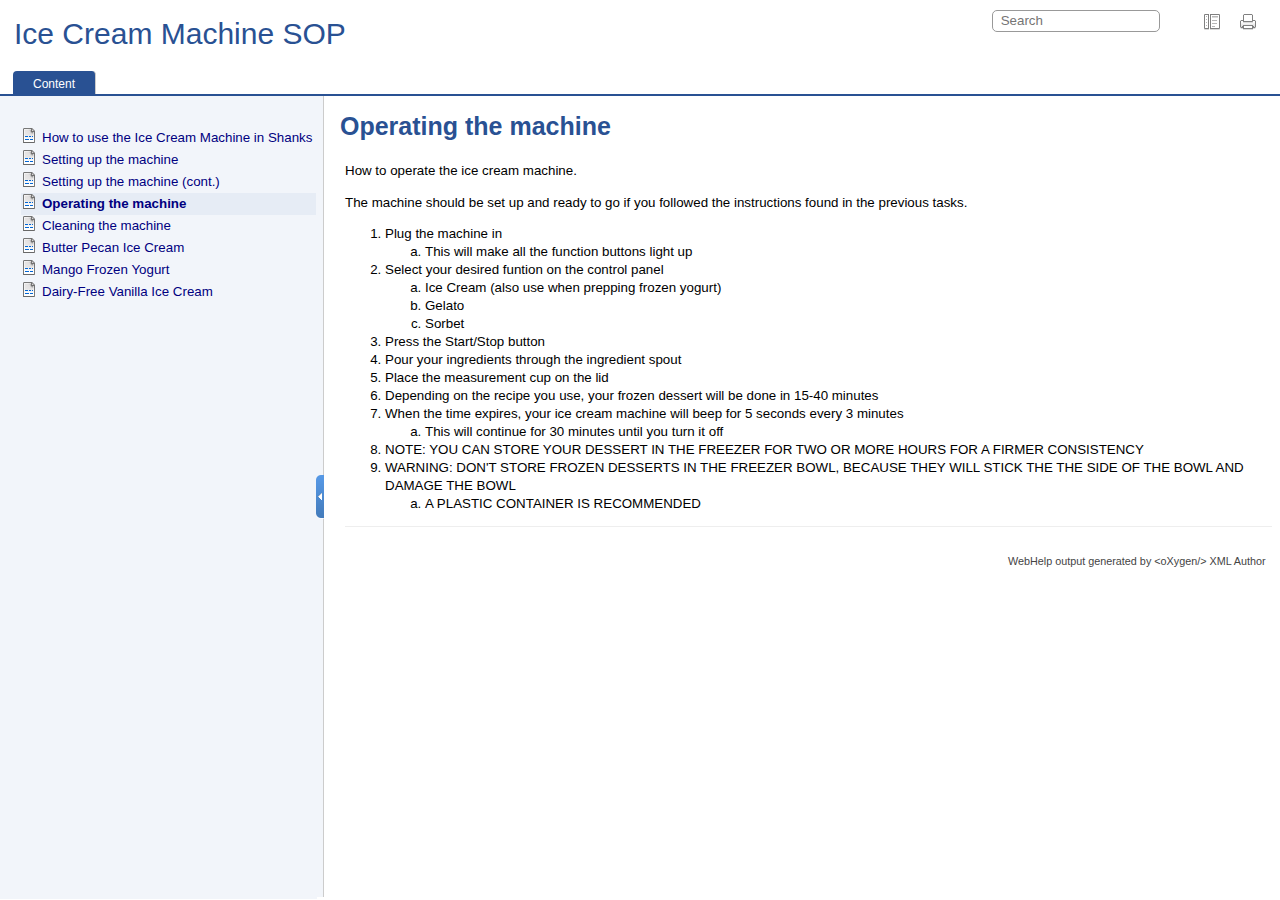
<file: out/webhelp/t4-Machine_Operation.html>
<!DOCTYPE html
  SYSTEM "about:legacy-compat">
<html xmlns="http://www.w3.org/1999/xhtml" xml:lang="en-us" lang="en-us">
<head><meta http-equiv="Content-Type" content="text/html; charset=UTF-8" /><meta name="description" content="How to operate the ice cream machine. The machine should be set up and ready to go if you followed the instructions found in the previous tasks. Plug the machine in This will make all the function ..." /><meta name="copyright" content="(C) Copyright 2016" /><meta name="DC.rights.owner" content="(C) Copyright 2016" /><meta name="DC.Type" content="task" /><meta name="DC.Title" content="Operating the machine" /><meta name="abstract" content="How to operate the ice cream machine." /><meta name="description" content="How to operate the ice cream machine." /><meta name="DC.Format" content="XHTML" /><meta name="DC.Identifier" content="task_clk_lrf_qx" /><link rel="stylesheet" type="text/css" href="oxygen-webhelp/resources/css/commonltr.css"><!----></link><title>Operating the machine</title><!--  Generated with Oxygen version 18.0, build number 2016081012.  --><link rel="stylesheet" type="text/css" href="oxygen-webhelp/resources/css/webhelp_topic.css"><!----></link><link rel="stylesheet" type="text/css" href="oxygen-webhelp/resources/skins/skin.css" /><script type="text/javascript"><!--
            
            var prefix = "index.html";
            
            --></script><script type="text/javascript" src="oxygen-webhelp/resources/js/jquery-1.11.3.min.js"><!----></script><script type="text/javascript" src="oxygen-webhelp/resources/js/jquery.cookie.js"><!----></script><script type="text/javascript" src="oxygen-webhelp/resources/js/jquery-ui.custom.min.js"><!----></script><script type="text/javascript" src="oxygen-webhelp/resources/js/jquery.highlight-3.js"><!----></script><script type="text/javascript" charset="utf-8" src="oxygen-webhelp/resources/js/webhelp_topic.js"><!----></script></head>
<body onload="highlightSearchTerm()" class="frmBody" id="task_clk_lrf_qx">
<header role="banner"><table class="nav"><tbody><tr><td colspan="2"><div id="printlink"><a href="javascript:window.print();" title="Print this page"></a></div><div id="permalink"><a href="#" title="Link to this page"></a></div></td></tr><tr><td width="75%"><span class="topic_breadcrumb_links"></span></td><td><span id="topic_navigation_links" class="navheader"></span></td></tr></tbody></table></header><main role="main"><article role="article" aria-labelledby="ariaid-title1">
    <h1 class="title topictitle1" id="ariaid-title1">Operating the machine</h1>

    
    <div class="body taskbody"><p class="shortdesc">How to operate the ice cream machine.</p>

        <section class="section context">The machine should be set up and ready to go if you followed the instructions found
            in the previous tasks.<p class="p"></p>
</section>

        <ol class="ol steps"><li class="li step">
                <span class="ph cmd">Plug the machine in</span>
                <ol type="a" class="ol substeps" id="task_clk_lrf_qx__substeps_ok5_5rf_qx">
                    <li class="li substep">
                        <span class="ph cmd">This will make all the function buttons light up</span>
                    </li>

                </ol>

            </li>
<li class="li step">
                <span class="ph cmd">Select your desired funtion on the control panel</span>
                <ol type="a" class="ol substeps" id="task_clk_lrf_qx__substeps_chg_csf_qx">
                    <li class="li substep">
                        <span class="ph cmd">Ice Cream (also use when prepping frozen yogurt)</span>
                    </li>

                    <li class="li substep">
                        <span class="ph cmd">Gelato</span>
                    </li>

                    <li class="li substep">
                        <span class="ph cmd">Sorbet</span>
                    </li>

                </ol>

            </li>
<li class="li step">
                <span class="ph cmd">Press the Start/Stop button</span>
            </li>
<li class="li step">
                <span class="ph cmd">Pour your ingredients through the ingredient spout</span>
            </li>
<li class="li step">
                <span class="ph cmd">Place the measurement cup on the lid</span>
            </li>
<li class="li step">
                <span class="ph cmd">Depending on the recipe you use, your frozen dessert will be done in 15-40
                    minutes</span>
            </li>
<li class="li step">
                <span class="ph cmd">When the time expires, your ice cream machine will beep for 5 seconds every 3
                    minutes</span>
                <ol type="a" class="ol substeps">
                    <li class="li substep">
                        <span class="ph cmd">This will continue for 30 minutes until you turn it off</span>
                    </li>

                </ol>

            </li>
<li class="li step">
                <span class="ph cmd">NOTE: YOU CAN STORE YOUR DESSERT IN THE FREEZER FOR TWO OR MORE HOURS FOR A
                    FIRMER CONSISTENCY</span>
            </li>
<li class="li step">
                <span class="ph cmd">WARNING: DON'T STORE FROZEN DESSERTS IN THE FREEZER BOWL, BECAUSE THEY WILL
                    STICK THE THE SIDE OF THE BOWL AND DAMAGE THE BOWL</span>
                <ol type="a" class="ol substeps">
                    <li class="li substep">
                        <span class="ph cmd">A PLASTIC CONTAINER IS RECOMMENDED</span>
                    </li>

                </ol>

            </li>
</ol>

    </div>

</article></main><footer role="contentinfo"><div class="navfooter"><!----></div><div class="footer" id="webhelp_copyright_information">WebHelp output generated by<a class="oxyFooter" href="http://www.oxygenxml.com" target="_blank">
                            &lt;oXygen/&gt; XML Author
                        </a></div></footer></body>
</html>
</file>
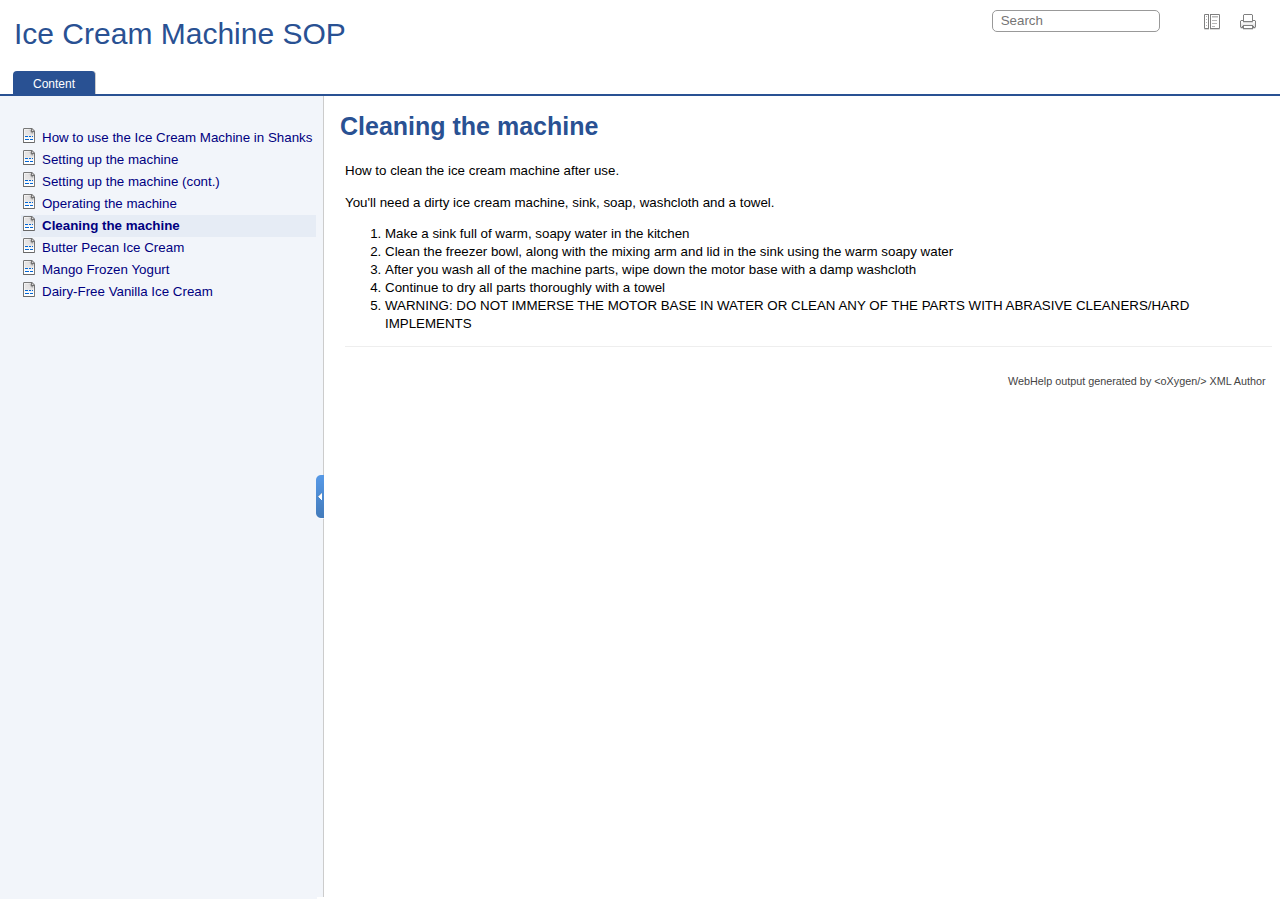
<file: out/webhelp/t5-Machine_Cleaning.html>
<!DOCTYPE html
  SYSTEM "about:legacy-compat">
<html xmlns="http://www.w3.org/1999/xhtml" xml:lang="en-us" lang="en-us">
<head><meta http-equiv="Content-Type" content="text/html; charset=UTF-8" /><meta name="description" content="How to clean the ice cream machine after use. You'll need a dirty ice cream machine, sink, soap, washcloth and a towel. Make a sink full of warm, soapy water in the kitchen Clean the freezer bowl, ..." /><meta name="copyright" content="(C) Copyright 2016" /><meta name="DC.rights.owner" content="(C) Copyright 2016" /><meta name="DC.Type" content="task" /><meta name="DC.Title" content="Cleaning the machine" /><meta name="abstract" content="How to clean the ice cream machine after use." /><meta name="description" content="How to clean the ice cream machine after use." /><meta name="DC.Format" content="XHTML" /><meta name="DC.Identifier" content="task_qyd_zsf_qx" /><link rel="stylesheet" type="text/css" href="oxygen-webhelp/resources/css/commonltr.css"><!----></link><title>Cleaning the machine</title><!--  Generated with Oxygen version 18.0, build number 2016081012.  --><link rel="stylesheet" type="text/css" href="oxygen-webhelp/resources/css/webhelp_topic.css"><!----></link><link rel="stylesheet" type="text/css" href="oxygen-webhelp/resources/skins/skin.css" /><script type="text/javascript"><!--
            
            var prefix = "index.html";
            
            --></script><script type="text/javascript" src="oxygen-webhelp/resources/js/jquery-1.11.3.min.js"><!----></script><script type="text/javascript" src="oxygen-webhelp/resources/js/jquery.cookie.js"><!----></script><script type="text/javascript" src="oxygen-webhelp/resources/js/jquery-ui.custom.min.js"><!----></script><script type="text/javascript" src="oxygen-webhelp/resources/js/jquery.highlight-3.js"><!----></script><script type="text/javascript" charset="utf-8" src="oxygen-webhelp/resources/js/webhelp_topic.js"><!----></script></head>
<body onload="highlightSearchTerm()" class="frmBody" id="task_qyd_zsf_qx">
<header role="banner"><table class="nav"><tbody><tr><td colspan="2"><div id="printlink"><a href="javascript:window.print();" title="Print this page"></a></div><div id="permalink"><a href="#" title="Link to this page"></a></div></td></tr><tr><td width="75%"><span class="topic_breadcrumb_links"></span></td><td><span id="topic_navigation_links" class="navheader"></span></td></tr></tbody></table></header><main role="main"><article role="article" aria-labelledby="ariaid-title1">
    <h1 class="title topictitle1" id="ariaid-title1">Cleaning the machine</h1>

    
    <div class="body taskbody"><p class="shortdesc">How to clean the ice cream machine after use.</p>

        <section class="section context">You'll need a dirty ice cream machine, sink, soap, washcloth and a
            towel.<p class="p"></p>
</section>

        <ol class="ol steps"><li class="li step">
                <span class="ph cmd">Make a sink full of warm, soapy water in the kitchen</span>
            </li>
<li class="li step">
                <span class="ph cmd">Clean the freezer bowl, along with the mixing arm and lid in the sink using the
                    warm soapy water</span>
            </li>
<li class="li step">
                <span class="ph cmd">After you wash all of the machine parts, wipe down the motor base with a damp
                    washcloth</span>
            </li>
<li class="li step">
                <span class="ph cmd">Continue to dry all parts thoroughly with a towel</span>
            </li>
<li class="li step">
                <span class="ph cmd">WARNING: DO NOT IMMERSE THE MOTOR BASE IN WATER OR CLEAN ANY OF THE PARTS WITH
                    ABRASIVE CLEANERS/HARD IMPLEMENTS</span>
            </li>
</ol>

    </div>

</article></main><footer role="contentinfo"><div class="navfooter"><!----></div><div class="footer" id="webhelp_copyright_information">WebHelp output generated by<a class="oxyFooter" href="http://www.oxygenxml.com" target="_blank">
                            &lt;oXygen/&gt; XML Author
                        </a></div></footer></body>
</html>
</file>
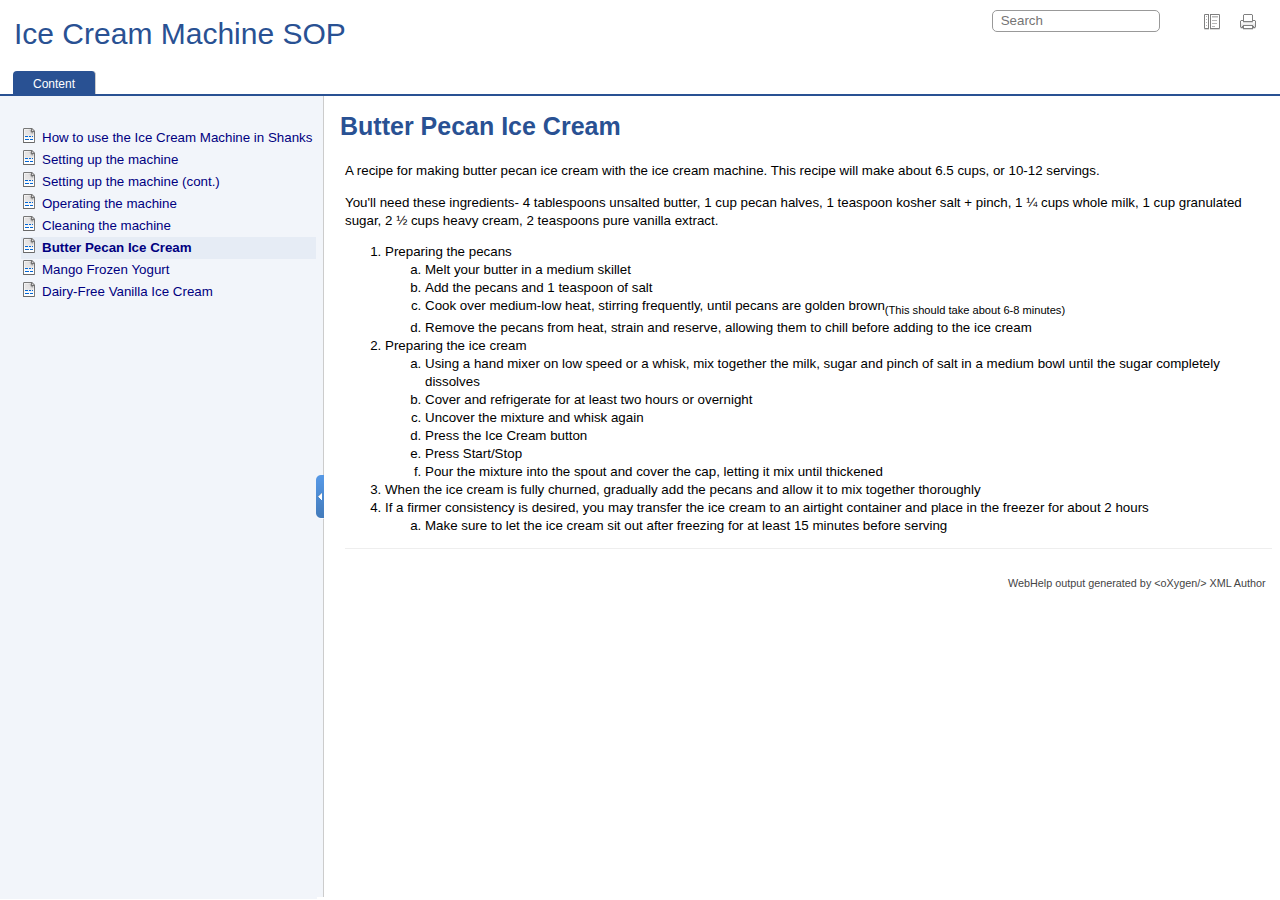
<file: out/webhelp/t6-Recipe_1.html>
<!DOCTYPE html
  SYSTEM "about:legacy-compat">
<html xmlns="http://www.w3.org/1999/xhtml" xml:lang="en-us" lang="en-us">
<head><meta http-equiv="Content-Type" content="text/html; charset=UTF-8" /><meta name="description" content="A recipe for making butter pecan ice cream with the ice cream machine. This recipe will make about 6.5 cups, or 10-12 servings. You'll need these ingredients- 4 tablespoons unsalted butter, 1 cup ..." /><meta name="copyright" content="(C) Copyright 2016" /><meta name="DC.rights.owner" content="(C) Copyright 2016" /><meta name="DC.Type" content="task" /><meta name="DC.Title" content="Butter Pecan Ice Cream" /><meta name="abstract" content="A recipe for making butter pecan ice cream with the ice cream machine. This recipe will make about 6.5 cups, or 10-12 servings." /><meta name="description" content="A recipe for making butter pecan ice cream with the ice cream machine. This recipe will make about 6.5 cups, or 10-12 servings." /><meta name="DC.Format" content="XHTML" /><meta name="DC.Identifier" content="task_sjf_x5f_qx" /><link rel="stylesheet" type="text/css" href="oxygen-webhelp/resources/css/commonltr.css"><!----></link><title>Butter Pecan Ice Cream</title><!--  Generated with Oxygen version 18.0, build number 2016081012.  --><link rel="stylesheet" type="text/css" href="oxygen-webhelp/resources/css/webhelp_topic.css"><!----></link><link rel="stylesheet" type="text/css" href="oxygen-webhelp/resources/skins/skin.css" /><script type="text/javascript"><!--
            
            var prefix = "index.html";
            
            --></script><script type="text/javascript" src="oxygen-webhelp/resources/js/jquery-1.11.3.min.js"><!----></script><script type="text/javascript" src="oxygen-webhelp/resources/js/jquery.cookie.js"><!----></script><script type="text/javascript" src="oxygen-webhelp/resources/js/jquery-ui.custom.min.js"><!----></script><script type="text/javascript" src="oxygen-webhelp/resources/js/jquery.highlight-3.js"><!----></script><script type="text/javascript" charset="utf-8" src="oxygen-webhelp/resources/js/webhelp_topic.js"><!----></script></head>
<body onload="highlightSearchTerm()" class="frmBody" id="task_sjf_x5f_qx">
<header role="banner"><table class="nav"><tbody><tr><td colspan="2"><div id="printlink"><a href="javascript:window.print();" title="Print this page"></a></div><div id="permalink"><a href="#" title="Link to this page"></a></div></td></tr><tr><td width="75%"><span class="topic_breadcrumb_links"></span></td><td><span id="topic_navigation_links" class="navheader"></span></td></tr></tbody></table></header><main role="main"><article role="article" aria-labelledby="ariaid-title1">
    <h1 class="title topictitle1" id="ariaid-title1">Butter Pecan Ice Cream</h1>

    
    <div class="body taskbody"><p class="shortdesc">A recipe for making butter pecan ice cream with the ice cream machine. This recipe
        will make about 6.5 cups, or 10-12 servings.</p>

        <section class="section context">You'll need these ingredients- 4 tablespoons unsalted butter, 1 cup pecan halves, 1
            teaspoon kosher salt + pinch, 1 ¼ cups whole milk, 1 cup granulated sugar, 2 ½ cups
            heavy cream, 2 teaspoons pure vanilla extract.<p class="p"></p>
</section>

        <ol class="ol steps"><li class="li step">
                <span class="ph cmd">Preparing the pecans</span>
                <ol type="a" class="ol substeps">
                    <li class="li substep">
                        <span class="ph cmd">Melt your butter in a medium skillet</span>
                    </li>

                    <li class="li substep">
                        <span class="ph cmd">Add the pecans and 1 teaspoon of salt</span>
                    </li>

                    <li class="li substep">
                        <span class="ph cmd">Cook over medium-low heat, stirring frequently, until pecans are golden
                                brown<sub class="ph sub">(This should take about 6-8 minutes)</sub></span>
                    </li>

                    <li class="li substep">
                        <span class="ph cmd">Remove the pecans from heat, strain and reserve, allowing them to chill
                            before adding to the ice cream</span>
                    </li>

                </ol>

            </li>
<li class="li step">
                <span class="ph cmd">Preparing the ice cream</span>
                <ol type="a" class="ol substeps">
                    <li class="li substep">
                        <span class="ph cmd">Using a hand mixer on low speed or a whisk, mix together the milk,
                            sugar and pinch of salt in a medium bowl until the sugar completely
                            dissolves</span>
                    </li>

                    <li class="li substep">
                        <span class="ph cmd">Cover and refrigerate for at least two hours or overnight</span>
                    </li>

                    <li class="li substep">
                        <span class="ph cmd">Uncover the mixture and whisk again</span>
                    </li>

                    <li class="li substep">
                        <span class="ph cmd">Press the Ice Cream button</span>
                    </li>

                    <li class="li substep">
                        <span class="ph cmd">Press Start/Stop</span>
                    </li>

                    <li class="li substep">
                        <span class="ph cmd">Pour the mixture into the spout and cover the cap, letting it mix until
                            thickened</span>
                    </li>

                </ol>

            </li>
<li class="li step">
                <span class="ph cmd">When the ice cream is fully churned, gradually add the pecans and allow it to
                    mix together thoroughly</span>
            </li>
<li class="li step">
                <span class="ph cmd">If a firmer consistency is desired, you may transfer the ice cream to an
                    airtight container and place in the freezer for about 2 hours</span>
                <ol type="a" class="ol substeps">
                    <li class="li substep">
                        <span class="ph cmd">Make sure to let the ice cream sit out after freezing for at least 15
                            minutes before serving</span>
                    </li>

                </ol>

            </li>
</ol>

    </div>

</article></main><footer role="contentinfo"><div class="navfooter"><!----></div><div class="footer" id="webhelp_copyright_information">WebHelp output generated by<a class="oxyFooter" href="http://www.oxygenxml.com" target="_blank">
                            &lt;oXygen/&gt; XML Author
                        </a></div></footer></body>
</html>
</file>
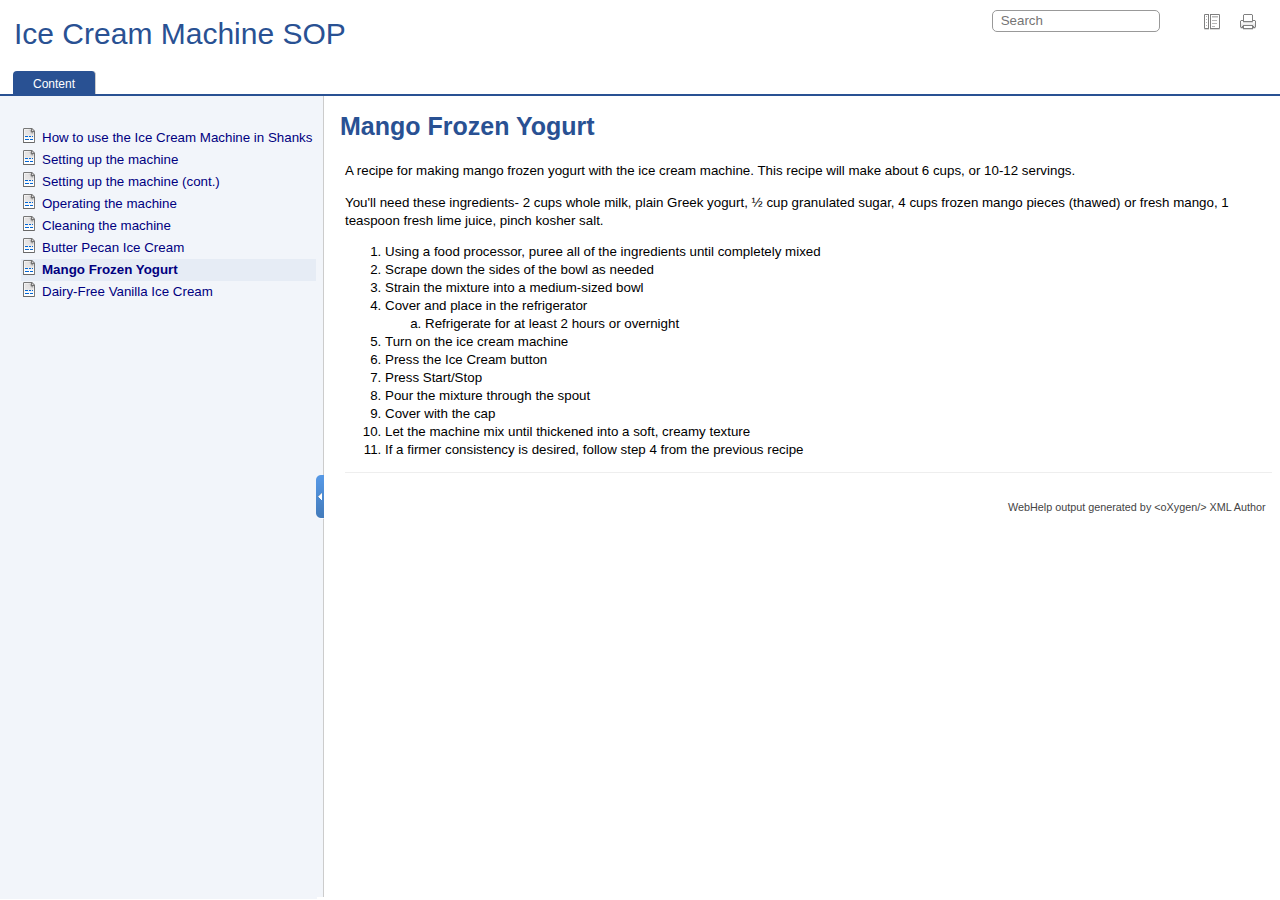
<file: out/webhelp/t7-Recipe_2.html>
<!DOCTYPE html
  SYSTEM "about:legacy-compat">
<html xmlns="http://www.w3.org/1999/xhtml" xml:lang="en-us" lang="en-us">
<head><meta http-equiv="Content-Type" content="text/html; charset=UTF-8" /><meta name="description" content="A recipe for making mango frozen yogurt with the ice cream machine. This recipe will make about 6 cups, or 10-12 servings. You'll need these ingredients- 2 cups whole milk, plain Greek yogurt, ½ cup ..." /><meta name="copyright" content="(C) Copyright 2016" /><meta name="DC.rights.owner" content="(C) Copyright 2016" /><meta name="DC.Type" content="task" /><meta name="DC.Title" content="Mango Frozen Yogurt" /><meta name="abstract" content="A recipe for making mango frozen yogurt with the ice cream machine. This recipe will make about 6 cups, or 10-12 servings." /><meta name="description" content="A recipe for making mango frozen yogurt with the ice cream machine. This recipe will make about 6 cups, or 10-12 servings." /><meta name="DC.Format" content="XHTML" /><meta name="DC.Identifier" content="task_qch_jwf_qx" /><link rel="stylesheet" type="text/css" href="oxygen-webhelp/resources/css/commonltr.css"><!----></link><title>Mango Frozen Yogurt</title><!--  Generated with Oxygen version 18.0, build number 2016081012.  --><link rel="stylesheet" type="text/css" href="oxygen-webhelp/resources/css/webhelp_topic.css"><!----></link><link rel="stylesheet" type="text/css" href="oxygen-webhelp/resources/skins/skin.css" /><script type="text/javascript"><!--
            
            var prefix = "index.html";
            
            --></script><script type="text/javascript" src="oxygen-webhelp/resources/js/jquery-1.11.3.min.js"><!----></script><script type="text/javascript" src="oxygen-webhelp/resources/js/jquery.cookie.js"><!----></script><script type="text/javascript" src="oxygen-webhelp/resources/js/jquery-ui.custom.min.js"><!----></script><script type="text/javascript" src="oxygen-webhelp/resources/js/jquery.highlight-3.js"><!----></script><script type="text/javascript" charset="utf-8" src="oxygen-webhelp/resources/js/webhelp_topic.js"><!----></script></head>
<body onload="highlightSearchTerm()" class="frmBody" id="task_qch_jwf_qx">
<header role="banner"><table class="nav"><tbody><tr><td colspan="2"><div id="printlink"><a href="javascript:window.print();" title="Print this page"></a></div><div id="permalink"><a href="#" title="Link to this page"></a></div></td></tr><tr><td width="75%"><span class="topic_breadcrumb_links"></span></td><td><span id="topic_navigation_links" class="navheader"></span></td></tr></tbody></table></header><main role="main"><article role="article" aria-labelledby="ariaid-title1">
    <h1 class="title topictitle1" id="ariaid-title1">Mango Frozen Yogurt</h1>

    
    <div class="body taskbody"><p class="shortdesc">A recipe for making mango frozen yogurt with the ice cream machine. This recipe will
        make about 6 cups, or 10-12 servings.</p>

        <section class="section context">You'll need these ingredients- 2 cups whole milk, plain Greek yogurt, ½ cup
            granulated sugar, 4 cups frozen mango pieces (thawed) or fresh mango, 1 teaspoon fresh
            lime juice, pinch kosher salt.<p class="p"></p>
</section>

        <ol class="ol steps"><li class="li step">
                <span class="ph cmd">Using a food processor, puree all of the ingredients until completely
                    mixed</span>
            </li>
<li class="li step">
                <span class="ph cmd">Scrape down the sides of the bowl as needed</span>
            </li>
<li class="li step">
                <span class="ph cmd">Strain the mixture into a medium-sized bowl</span>
            </li>
<li class="li step">
                <span class="ph cmd">Cover and place in the refrigerator</span>
                <ol type="a" class="ol substeps" id="task_qch_jwf_qx__substeps_fm4_3cg_qx">
                    <li class="li substep">
                        <span class="ph cmd">Refrigerate for at least 2 hours or overnight</span>
                    </li>

                </ol>

            </li>
<li class="li step">
                <span class="ph cmd">Turn on the ice cream machine</span>
            </li>
<li class="li step">
                <span class="ph cmd">Press the Ice Cream button</span>
            </li>
<li class="li step">
                <span class="ph cmd">Press Start/Stop</span>
            </li>
<li class="li step">
                <span class="ph cmd">Pour the mixture through the spout</span>
            </li>
<li class="li step">
                <span class="ph cmd">Cover with the cap</span>
            </li>
<li class="li step">
                <span class="ph cmd">Let the machine mix until thickened into a soft, creamy texture</span>
            </li>
<li class="li step">
                <span class="ph cmd">If a firmer consistency is desired, follow step 4 from the previous
                    recipe</span>
            </li>
</ol>

    </div>

</article></main><footer role="contentinfo"><div class="navfooter"><!----></div><div class="footer" id="webhelp_copyright_information">WebHelp output generated by<a class="oxyFooter" href="http://www.oxygenxml.com" target="_blank">
                            &lt;oXygen/&gt; XML Author
                        </a></div></footer></body>
</html>
</file>
<file: out/webhelp/oxygen-webhelp/resources/css/commonltr.css>
/*
 | This file is part of the DITA Open Toolkit project hosted on 
 | Sourceforge.net. See the accompanying license.txt file for 
 | applicable licenses.
*/

/*
 | (c) Copyright IBM Corp. 2004, 2005 All Rights Reserved.
 */


/* 
 * The Oxygen WebHelp Plugin redistributes this file under the terms of the 
 * Apache Software Foundation License v2.0:
 * 
 * http://opensource.org/licenses/apache2.0.php
 */

.unresolved { background-color: skyblue; }
.noTemplate { background-color: yellow; }

.base { background-color: #ffffff; }

/* div with class=p is used for paragraphs that contain blocks, to keep the XHTML valid */
.p {margin-top: 1em}

/* Default of italics to set apart figure captions */
.figcap { font-style: italic }
.figdesc { font-style: normal }

/* Use @frame to create frames on figures */
.figborder { border-style: solid; padding-left : 3px; border-width : 2px; padding-right : 3px; margin-top: 1em; border-color : Silver;}
.figsides { border-left : 2px solid; padding-left : 3px; border-right : 2px solid; padding-right : 3px; margin-top: 1em; border-color : Silver;}
.figtop { border-top : 2px solid; margin-top: 1em; border-color : Silver;}
.figbottom { border-bottom : 2px solid; border-color : Silver;}
.figtopbot { border-top : 2px solid; border-bottom : 2px solid; margin-top: 1em; border-color : Silver;}

/* Most link groups are created with <div>. Ensure they have space before and after. */
.ullinks { list-style-type: none }
.ulchildlink { margin-top: 1em; margin-bottom: 1em }
.olchildlink { margin-top: 1em; margin-bottom: 1em }
.linklist { margin-bottom: 1em }
.linklistwithchild { margin-bottom: 1em  }
.sublinklist { margin-bottom: 1em  }
.relconcepts { margin-top: 1em; margin-bottom: 1em }
.reltasks { margin-top: 1em; margin-bottom: 1em }
.relref { margin-top: 1em; margin-bottom: 1em }
.relinfo { margin-top: 1em; margin-bottom: 1em }
.breadcrumb { font-size : smaller; margin-bottom: 1em }
dt.prereq { margin-left : 20px;}

/* Set heading sizes, getting smaller for deeper nesting */
.topictitle1 { margin-top: 0; margin-bottom: .1em; font-size: 1.34em; }
.topictitle2 { margin-top: 1pc; margin-bottom: .45em; font-size: 1.17em; }
.topictitle3 { margin-top: 1pc; margin-bottom: .17em; font-size: 1.17em; font-weight: bold; }
.topictitle4 { margin-top: .83em; font-size: 1.17em; font-weight: bold; }
.topictitle5 { font-size: 1.17em; font-weight: bold; }
.topictitle6 { font-size: 1.17em; font-style: italic; }
.sectiontitle { margin-top: 1em; margin-bottom: 0; color: black; font-size: 1.17em; font-weight: bold;}
.section { margin-top: 1em; margin-bottom: 1em }
.example { margin-top: 1em; margin-bottom: 1em }
div.tasklabel { margin-top: 1em; margin-bottom: 1em; }
h2.tasklabel, h3.tasklabel, h4.tasklabel, h5.tasklabel, h6.tasklabel { font-size: 100%; }

/* All note formats have the same default presentation */
.note { margin-top: 1em; margin-bottom : 1em;}
.notetitle { font-weight: bold }
.notelisttitle { font-weight: bold }
.tip { margin-top: 1em; margin-bottom : 1em;}
.tiptitle { font-weight: bold }
.fastpath { margin-top: 1em; margin-bottom : 1em;}
.fastpathtitle { font-weight: bold }
.important { margin-top: 1em; margin-bottom : 1em;}
.importanttitle { font-weight: bold }
.remember { margin-top: 1em; margin-bottom : 1em;}
.remembertitle { font-weight: bold }
.restriction { margin-top: 1em; margin-bottom : 1em;}
.restrictiontitle { font-weight: bold }
.attention { margin-top: 1em; margin-bottom : 1em;}
.attentiontitle { font-weight: bold }
.dangertitle { font-weight: bold }
.danger { margin-top: 1em; margin-bottom : 1em;}
.cautiontitle { font-weight: bold }
.caution { font-weight: bold; margin-bottom : 1em; }
.warningtitle { font-weight: bold }
.warning { margin-top: 1em; margin-bottom : 1em;}

/* Simple lists do not get a bullet */
ul.simple { list-style-type: none }

/* Used on the first column of a table, when rowheader="firstcol" is used */
.firstcol { font-weight : bold;}

/* Various basic phrase styles */
.bold { font-weight: bold; }
.boldItalic { font-weight: bold; font-style: italic; }
.italic { font-style: italic; }
.underlined { text-decoration: underline; }
.uicontrol, .wintitle { font-weight: bold; }
.parmname { font-weight: bold; }
.kwd { font-weight: bold; }
.defkwd { font-weight: bold; text-decoration: underline; }
.var { font-style : italic;}
.shortcut { text-decoration: underline; }

/* Default of bold for definition list terms */
.dlterm { font-weight: bold; }

/* Use CSS to expand lists with @compact="no" */
.dltermexpand { font-weight: bold; margin-top: 1em; }
*[compact="yes"]>li { margin-top: 0;}
*[compact="no"]>li { margin-top: .53em;}	
.liexpand { margin-top: 1em; margin-bottom: 1em }
.sliexpand { margin-top: 1em; margin-bottom: 1em }
.dlexpand { margin-top: 1em; margin-bottom: 1em }
.ddexpand { margin-top: 1em; margin-bottom: 1em }
.stepexpand { margin-top: 1em; margin-bottom: 1em }
.substepexpand { margin-top: 1em; margin-bottom: 1em }

/* Align images based on @align on topic/image */
div.imageleft { text-align: left }
div.imagecenter { text-align: center }
div.imageright { text-align: right }
div.imagejustify { text-align: justify }





pre.screen { padding:5px; border: 1px solid #ccc; background-color: #ddd; margin: 2px 0 2px 0; white-space: pre}

span.filepath { font-family:monospace }


/* The cell border can be turned on with
   {border-right:solid}
   This value creates a very thick border in Firefox (does not match other tables)

   Firefox works with 
   {border-right:solid 1pt}
   but this causes a barely visible line in IE */


.cellrowborder { border-top:none; border-bottom:solid 1px }

.cellrowborder,
*[dir] *[dir='ltr'] .cellrowborder,
*[dir] *[dir] *[dir='ltr'] .cellrowborder,
*[dir] *[dir] *[dir] *[dir='ltr'] .cellrowborder,
*[dir] *[dir] *[dir] *[dir] *[dir='ltr'] .cellrowborder{ 
	border-top:none; 
	border-bottom:solid 1px;
	border-right:solid 1px; 
	border-left:none; 
}
*[dir='rtl'] .cellrowborder,
*[dir] *[dir='rtl'] .cellrowborder,
*[dir] *[dir] *[dir='rtl'] .cellrowborder,
*[dir] *[dir] *[dir] *[dir='rtl'] .cellrowborder,
*[dir] *[dir] *[dir] *[dir] *[dir='rtl'] .cellrowborder{ 
	border-top:none; 
	border-bottom:solid 1px;
	border-right:none; 
	border-left:solid 1px; 
}


 
.cell-norowborder { border-top:none; border-bottom:none; border-bottom: hidden; }

.cell-norowborder,
*[dir] *[dir='ltr'] .cell-norowborder,
*[dir] *[dir] *[dir='ltr'] .cell-norowborder,
*[dir] *[dir] *[dir] *[dir='ltr'] .cell-norowborder,
*[dir] *[dir] *[dir] *[dir] *[dir='ltr'] .cell-norowborder{ 
     border-top:none; border-bottom:none; border-bottom: hidden; 
	 border-right:solid 1px;
	 border-left:none; 
}
*[dir='rtl'] .cell-norowborder,
*[dir] *[dir='rtl'] .cell-norowborder,
*[dir] *[dir] *[dir='rtl'] .cell-norowborder,
*[dir] *[dir] *[dir] *[dir='rtl'] .cell-norowborder,
*[dir] *[dir] *[dir] *[dir] *[dir='rtl'] .cell-norowborder{ 
	 border-top:none; border-bottom:none; border-bottom: hidden; 
	 border-right:none; 
	 border-left:solid 1px;
}



.nocellnorowborder { border:none; border-bottom: hidden }

.nocellnorowborder,
*[dir] *[dir='ltr'] .nocellnorowborder,
*[dir] *[dir] *[dir='ltr'] .nocellnorowborder,
*[dir] *[dir] *[dir] *[dir='ltr'] .nocellnorowborder,
*[dir] *[dir] *[dir] *[dir] *[dir='ltr'] .nocellnorowborder{
	border:none; border-bottom: hidden;
	border-right:hidden; 
	border-left:none; 
}
*[dir='rtl'] .nocellnorowborder,
*[dir] *[dir='rtl'] .nocellnorowborder,
*[dir] *[dir] *[dir='rtl'] .nocellnorowborder,
*[dir] *[dir] *[dir] *[dir='rtl'] .nocellnorowborder,
*[dir] *[dir] *[dir] *[dir] *[dir='rtl'] .nocellnorowborder{
	border:none; border-bottom: hidden;
	border-left:hidden;
	border-right:none;
}



.row-nocellborder {  border-top:none; border-bottom:solid 1px}

.row-nocellborder,
*[dir] *[dir='ltr'] .row-nocellborder,
*[dir] *[dir] *[dir='ltr'] .row-nocellborder,
*[dir] *[dir] *[dir] *[dir='ltr'] .row-nocellborder,
*[dir] *[dir] *[dir] *[dir] *[dir='ltr'] .row-nocellborder{
	border-top:none; border-bottom:solid 1px;
	border-left:none; 
	border-right:hidden; 
}
*[dir='rtl'] .row-nocellborder,
*[dir] *[dir='rtl'] .row-nocellborder,
*[dir] *[dir] *[dir='rtl'] .row-nocellborder,
*[dir] *[dir] *[dir] *[dir='rtl'] .row-nocellborder,
*[dir] *[dir] *[dir] *[dir] *[dir='rtl'] .row-nocellborder{ 
	border-top:none; border-bottom:solid 1px;
	border-left: hidden; 
	border-right:none; 
}




/*

 The right and left margins, padding, borders depend on the direction.

 */
pre.screen,
*[dir] *[dir='ltr'] pre.screen,
*[dir] *[dir] *[dir='ltr'] pre.screen,
*[dir] *[dir] *[dir] *[dir='ltr'] pre.screen,
*[dir] *[dir] *[dir] *[dir] *[dir='ltr'] pre.screen{ 
	margin-right:0; 
	margin-left:7px; 
}

*[dir='rtl'] pre.screen,
*[dir] *[dir='rtl'] pre.screen,
*[dir] *[dir] *[dir='rtl'] pre.screen,
*[dir] *[dir] *[dir] *[dir='rtl'] pre.screen,
*[dir] *[dir] *[dir] *[dir] *[dir='rtl'] pre.screen{ 
	margin-right:7px; 
	margin-left:0; 
}



 

dt.prereq,
*[dir] *[dir='ltr'] dt.prereq,
*[dir] *[dir] *[dir='ltr'] dt.prereq,
*[dir] *[dir] *[dir] *[dir='ltr'] dt.prereq,
*[dir] *[dir] *[dir] *[dir] *[dir='ltr'] dt.prereq{ 

	margin-left:20px; 
	margin-right:0;
}
*[dir='rtl'] dt.prereq,
*[dir] *[dir='rtl'] dt.prereq,
*[dir] *[dir] *[dir='rtl'] dt.prereq,
*[dir] *[dir] *[dir] *[dir='rtl'] dt.prereq,
*[dir] *[dir] *[dir] *[dir] *[dir='rtl'] dt.prereq{ 
	margin-left:0;
	margin-right:20px; 
}
  


.linklistwithchild,
*[dir] *[dir='ltr'] .linklistwithchild,
*[dir] *[dir] *[dir='ltr'] .linklistwithchild,
*[dir] *[dir] *[dir] *[dir='ltr'] .linklistwithchild,
*[dir] *[dir] *[dir] *[dir] *[dir='ltr'] .linklistwithchild{ 
	margin-left:1.5em; 
	margin-right: 0; 
}
*[dir='rtl'] .linklistwithchild,
*[dir] *[dir='rtl'] .linklistwithchild,
*[dir] *[dir] *[dir='rtl'] .linklistwithchild,
*[dir] *[dir] *[dir] *[dir='rtl'] .linklistwithchild,
*[dir] *[dir] *[dir] *[dir] *[dir='rtl'] .linklistwithchild{ 
	margin-left:0; 
	margin-right: 1.5em; 
}
 
 

.sublinklist,
*[dir] *[dir='ltr'] .sublinklist,
*[dir] *[dir] *[dir='ltr'] .sublinklist,
*[dir] *[dir] *[dir] *[dir='ltr'] .sublinklist,
*[dir] *[dir] *[dir] *[dir] *[dir='ltr'] .sublinklist{ 
	margin-left:1.5em; 
	margin-right:0; 
}
*[dir='rtl'] .sublinklist,
*[dir] *[dir='rtl'] .sublinklist,
*[dir] *[dir] *[dir='rtl'] .sublinklist,
*[dir] *[dir] *[dir] *[dir='rtl'] .sublinklist,
*[dir] *[dir] *[dir] *[dir] *[dir='rtl'] .sublinklist{ 
	margin-left:0; 
	margin-right: 1.5em; 
}
</file>
<file: out/webhelp/oxygen-webhelp/resources/css/toc.css>
/*

Oxygen WebHelp Plugin
Copyright (c) 1998-2016 Syncro Soft SRL, Romania.  All rights reserved.

*/

/* Start RTL */
html[dir="rtl"] .topic, html[dir="rtl"] .hasSubMenuOpened, html[dir="rtl"] .hasSubMenuClosed{
    background-position: right;
}
html[dir="rtl"] .textToSearch{
    margin-right: 0;
    margin-left: 4px;
}
html[dir="rtl"] #searchForm{
    float:left;
    padding: 2px 0 5px 0;
    margin: 0;
}
html[dir="rtl"] #customLogo {
    float: right;
}
html[dir="rtl"] #contentBlock, html[dir="rtl"] #contentBlock ul{
    padding-right: 10px;
    padding-left: 0px;
}
html[dir="rtl"] #expnd {
    float: left;
}
html[dir="rtl"] #contentBlock li span {
    padding: 2px 21px 2px 5px;
}

html[dir="rtl"] #header #tocMenu{
    padding-left: 0;
    padding-right: 13px;
}
/* End RTL */

html,body {
    width: 100%;
    margin: 0;
    padding: 0;
    background-color: #fff;
    font-family: arial, helvetica, "Lucida Grande", Verdana, "Hiragino Kaku Gothic ProN", "Hiragino Kaku Gothic Pro", Meiryo, sans-serif;
    font-size: 10pt;
}

#oldFrames:hover, #printlink a:hover {
	opacity: 0.5;
	filter: alpha(opacity=50); /* For IE8 and earlier */
}

.tab {
    display: inline-block;
}
.tab span{
    float: left;
    display: inline-block;
}

#productTitle h1 {
    font-size: 1.8em;
    margin: 0.5em 0 0 0.3em;
    padding-bottom: 0.5em;
    line-height: 1.1em;
}

/* Expand / Collapse Buttons */
#expnd{
    float: right;
    text-align: right;
    display: inline-block;
    padding: 3px;
}
#expnd a{
    display: none;
}
#expnd #collapseAllLink, #expnd #expandAllLink{
    display: inline-block;
    width:16px;
    height:16px;
}
#collapseAllLink{
    background-image: url("../img/CollapseAll16.png");
}
#expandAllLink{
    background-image: url("../img/ExpandAll16.png");
}

/*Left pane TABs*/
#tocMenu{
    clear: both;
    width: 100%;
    margin: 0 auto;
    padding-left: 13px;
    white-space: nowrap;
}
#tocMenu div{
    background-color : #eee;
    text-decoration:none;
    color:#336699;
    padding:1px 7px 1px 7px;
    cursor:pointer;
    margin-top: 1px;
    margin-bottom: 0;
    margin-right: 2px;
    border:1px solid #ccc;
    border-top-left-radius:4px;
    border-top-right-radius:4px;
    border-bottom:0;
    min-height: 1px;
    text-shadow:0 1px 0 #fff;
}
#tocMenu div:hover{
    color:#cc0000;
}
#tocMenu div.selectedTab{
    text-decoration: none;
    color:#333;
    background-color:#D3E1F1;
    border:1px solid #ccc;
    border-top-left-radius:4px;
    border-top-right-radius:4px;
    border-bottom:0;
    text-shadow:0 1px 0 #fff;
}

#bck_toc #searchBlock,#bck_toc #indexBlock, #bck_toc #contentBlock{
    background-color:transparent;
    padding-top:10px;
    vertical-align:top;
}
#bck_toc #contentBlock{
    padding-bottom: 50px;
}
#bck_toc,#bck_toc #searchBlock,#bck_toc #indexBlock {
    position: relative;
    padding:0;
}
/*Content block with navigation tree*/
#contentBlock>ul>li{
    padding: 1px 0 1px 0;
}
#contentBlock ul>li ul{
    display:none;
}
#contentBlock ul{
    margin: 0;
}
#contentBlock li>span{
    display: inline-block;
    padding: 2px 5px 2px 21px;
}
#contentBlock,#contentBlock ul{
    padding-left: 10px;
}
#contentBlock {
    text-decoration: none;
    font-size: 10pt;
    color: navy;
    font-family: arial, helvetica, tahoma, "Lucida Grande", Verdana, "Hiragino Kaku Gothic ProN", "Hiragino Kaku Gothic Pro", Meiryo, sans-serif;
    white-space: nowrap;
}
#contentBlock a, #contentBlock a:hover, #contentBlock a:after, #contentBlock a:active, a.link, a.navheader_parent_path{
    text-decoration: inherit;
    font-size: inherit;
    color: inherit;
    font-family: inherit;
    white-space: inherit;
}
.hasSubMenuClosed{
    background: url('../img/book_closed16.png') no-repeat;
    padding-left: 16px;
    cursor: pointer;

}
.hasSubMenuOpened{
    background: url('../img/book_opened16.png') no-repeat;
    padding-left: 16px;
    cursor: pointer;
}

.menuItemSelected{
    font-weight: bolder;
    background-color: #f9f9f9;
}

/*Index block from left pane*/
#indexBlock {
    line-height:1.8em;
}
#indexBlock a{
    text-decoration:none;
}
#indexBlock fieldset{
    margin:15px 0 0 0;
    padding:0;
    border:0;
}
#indexBlock ul{
    color:#444;
    list-style:none;
    margin:0;
    padding-left:16px;
}

li{
    list-style: none;
}

#searchBlock #searchForm.frameset, #indexBlock #indexForm {
    position: relative;
    margin: 0;
    padding-top: 10px;
    top: 0;
    z-index: 99;
    width: 100%;
    background-color: #0000FF;
    box-shadow: #bbbbbb 0 0 10px;
}
#searchForm{
    float:right;
    padding: 2px 0 5px 0;
    margin: 0.2em 0 0 0;
}

#searchForm.frameset,#indexForm{
    margin:15px 10px;
    padding:0 10px 15px 10px;
    border:0;
}
#id_search, .textToSearch.frameset{
    border: 1px #999 solid;
    line-height: 1.4em;
    padding: 0 3px;
    margin: 0;
}
.textToSearch.frameset{
    margin:15px 0 0 20px;
    width: 170px;
    border-radius: 0;
}
.textToSearch.frameset:focus{
    border: 1px #999 solid;
    line-height: 1.4em;
    padding: 0 3px;
    margin: 15px 0 0 20px;
    width: 170px;
    border-radius: 0;
    box-shadow: none;
}
.textToSearch, .textToSearch:focus{
    width: 150px;
    border: 1px #999 solid;
    padding: 2px 8px;
    margin: 5px 4px 0 0;
    line-height: 16px;
    border-radius: 5px;
}
.textToSearch:focus{
    outline: none;
    box-shadow: 0 0 7px #999999;
    border: 1px #bbb solid;
}

.topic{
    background-image: url('../img/topic16.png');
    background-repeat:  no-repeat;
    padding-left: 16px;
}

#rightDiv{
    clear: both;
    position: relative;
    margin-top: 5px;
    width: 98%;
    text-align: right;
}

a.foundResult{
    color:#0000FF;
}
a.foundResult:visited{
    color:#660066;
}
a.foundResult:hover{
    color:red;
}

/*Rating of searched terms*/
#star .star {
    list-style: none;
    margin: 0;
    padding: 0;
    width: 85px;
    height: 20px;
    left: 1px;
    top: -5px;
    position: relative;
    float: right;
    background: url('../img/starsSmall.png') repeat-x 0 -25px;
}
#star div {
    padding: 0;
    margin: 0;
    float: right;
    display: block;
    width: 85px;
    height: 20px;
    text-decoration: none;
    text-indent: -9000px;
    z-index: 20;
}
#star .curr {
    background: url('../img/starsSmall.png') 0 25px;
    float: left;
    width: 85px;
    font-size: 1px;
}
#star div.user {
    left: 5px;
    position: relative;
    float: right;
    font-size: 13px;
    font-family: Arial, "Lucida Grande", Verdana, "Hiragino Kaku Gothic ProN", "Hiragino Kaku Gothic Pro", Meiryo, sans-serif;
    color: #888;
}

.searchExpression {
    color: #0050A0;
    font-size: 10pt;
    font-weight:bold;
}

#searchResults,#iList{
    overflow: auto;
    padding: 0 0.6em;
    height: 100%;
}
.searchresult{
    margin:0;
    padding:0
}
.searchresult li{
    margin-top:0.2em;
    padding: 0.6em;
}

.highlight{
    background: lightyellow;
}

/*The copyright.*/
.legal {
    margin: 1em;
}
.legalCopyright{
    font-size: 0.8em;
    text-align: right;
    font-weight:normal;
}
.legalNotice{
    margin-top: 1em;
    border-top: 1px solid gray;
    padding-top: 1em;
    color: #999;
}
#customLogo{
    display:none;
    height: 70px;
    width: 200px;
    margin-top: 5px;
    float: left;
    background-repeat: no-repeat;
    background-position: center;
    background-size: contain;
}
</file>
<file: out/webhelp/oxygen-webhelp/resources/skins/desktop/toc_custom.css>
/*

Oxygen WebHelp Plugin
Copyright (c) 1998-2016 Syncro Soft SRL, Romania.  All rights reserved.

*/

@import "../../css/print.css";

/* Start RTL */
html[dir="rtl"] #productTitle, html[dir="rtl"] #productToolbar #breadcrumbLinks, html[dir="rtl"] #productTitle h1{
    float: right;
}

html[dir="rtl"] .framesLink, html[dir="rtl"] #productToolbar #navigationLinks {
    float: left;
}

html[dir="rtl"] #rightPane{
    float: left;
}

html[dir="rtl"] #leftPane{
    float: right;
}

html[dir="rtl"] .splitbarV{
    float: right;
    border-right: solid 1px #eee;
    border-left: solid 1px #ccc;
}
html[dir="rtl"] .splitbuttonV {
    background: transparent url(../../img/splitter.png) 0 50%;
}
html[dir="rtl"] .splitbuttonV.invert {
    background: transparent url(../../img/splitter.png) 8px 50%;
}
/* End RTL */

html, body {
    overflow: hidden;
    height: 100%;
}

#expnd {
    top: -25px;
    position: relative;
}

/*Header*/
#header {                      
  width: 100%;
  float: left;
  margin: 0;
  position:relative; 
} 
#lHeader{   
  float: right;
  width: 100%;     
  position: relative;
  background-color: #eee;        
}
#productTitle{
  float: left;
  width: 100%;
  top:0;
  display: block;
  background-color: rgba(0, 0, 0, 0);
  padding: 0 5px 0 5px;
}
#productTitle h1{
    float: left;
}

/* Link to webhelp with frames */
.framesLink{
  display: block;
  float: right;
  margin: 0.5em 1em 0 0.3em;
  padding: 7px;
  min-width: 90px;
}
.framesLink img{
  padding: 0 3px 0 3px;
}
.framesLink a{
 text-decoration:none;
 color:#999999;
}
.framesLink a:hover{
 text-decoration:none;
 color:#999999;
}
#oldFrames {
display: block;
width: 16px;
height: 16px;
float: right;
margin-right: 20px;
background-image: url('../../../../oxygen-webhelp/resources/img/frames.png');
}

/* Breadcrumb & navigation links */
#productToolbar{                           
  width: 100%;
  float: left;
  background-color: transparent;
}
#productToolbar #breadcrumbLinks{
  width:auto;
  clear: both;
  float: left;    
}
.navheader_parent_path{
  padding: 0 2px 0 2px;
}
#productToolbar #navigationLinks{
  float: right; 
  padding-right: 15px;
  margin-right: 5px;
}

#space{
  background: #D3E1F1;
  border: 0;
  height: 2px;
  clear: both;        
}
table.tool td{
  padding: 0;
  margin:0;
}
table.tool{
  width: 100%;  
  border-spacing: 0;
}
table.tool td:first-child{
    width:1%;
}
/*Left pane TABs*/
#tocMenu{
  float: left;
}

table.nav{
  width: 100%;      
}
table.nav tbody td:last-child{
  text-align: right;
}

/* Main splitter element */
#splitterContainer {
  height: 95%;
  width: 100%;
  margin: 0;
  padding: 0;        
  display: block;   
  background: transparent;
}

#leftPane {
  float: left;
  width: 25%;
  height: 100%;
  background: #fff;
  overflow: hidden;
  border:1px solid transparent !important;                
}

/*Contains toolbar and horizontal splitter*/
#rightPane {
  float: right;
  width: 74%;
  height: 100%;
  background: #ffffff;
  overflow: auto;
  -webkit-overflow-scrolling: touch;
  margin: 0;  /* do not modify*/
}

/* Splitbar styles; these are the default class names and required styles */
.splitbarV {
  float: left;
  width: 6px;
  height: 100%;
  line-height: 0px;
  font-size: 0;
  border-left: solid 1px #eee;
  border-right: solid 1px #ccc;
  background: #eee ;
}
.splitbuttonV {
  margin-top: -22px;
  margin-left: -1px;
  top: 50%;
  position: relative;
  height: 44px;
  width: 8px;
  background: transparent url(../../img/splitter.png) 8px 50%;
}
.splitbuttonV.invert {
  margin-left: -1px;
  background: transparent url(../../img/splitter.png) 0 50%;
}
.splitbarV.working,.splitbuttonV.working{
  opacity: .50;
  filter: Alpha(opacity = 50);
}
.splitterMask
{
  position:absolute;
  top: 0;
  left: 0;
  width: 100%;
  height: 100%;
  overflow: hidden;
  z-index: 20000;
}

div#searchResults div#webhelp_search_results a {
  background: none no-repeat;
}

#bck_toc{
  background-color:transparent;
  padding:20px 0 0 0;
    overflow: auto;
}
#rightPane iframe{
  float: left;
}      
#frm{
  width: 100%;
  height: 100%;
  border: 0;    
  margin: 0;
  padding-left:0;
}

.tooltip{
    box-shadow: 3px 3px 3px #ccc;
    color:#333;
    text-shadow:1px 1px 1px #fff;  
    background-color:#efefef;
    border-radius: 4px;    
    padding: 2px 5px 2px 5px;
    border: 1px solid #999999;
    position: absolute;            
    z-index: 10;
  }


span#warningSign{  
  cursor: pointer;
}
div#warning{
  position: absolute;
  right: 2%;
  width: 250px;
  border: 1px solid #ccc;
  border-radius: 5px;
  box-shadow: 0 2px 5px #999999;
  display: none;
  padding: 5px;
  background-color: #ffff99;
}

@media print{
  .splitbarV, 
  #lHeader, 
  #leftPane{
    display: none;
  }
  #rightPane{
    display: block;
    position:absolute;
    left:0;
    top:0;
  }
}
</file>
<file: out/webhelp/oxygen-webhelp/resources/css/webhelp_topic.css>
/*

Oxygen WebHelp Plugin
Copyright (c) 1998-2016 Syncro Soft SRL, Romania.  All rights reserved.

*/


@import "webhelp_topic_elements_styles.css";
@import "print.css";

/* Start RTL */
html[dir="rtl"] .navnext {
    float: left;
    background-image: url('../img/nav_left16.png');
    background-position: right;
    padding-bottom: 1px;
}

html[dir="rtl"] .navfooter .navnext {
    float: none;
}

html[dir="rtl"] .navprev {
    float: right;
    background-image: url('../img/nav_right16.png');
    background-position: right;
    padding-bottom: 1px;
}

html[dir="rtl"] .navparent {
    background-position: right;
    padding-bottom: 1px;
}

html[dir="rtl"] div.footer{
    float: left;
}
/* End RTL */

body {
  background-color:transparent;
  font-family: arial, helvetica, "Lucida Grande", Verdana, "Hiragino Kaku Gothic ProN", "Hiragino Kaku Gothic Pro", Meiryo, sans-serif;
  line-height:18px;
  font-size:12px;
}

a.link {
    text-decoration: none;
}

.navheader{
    min-width: 326px;
    text-align: right;
}
.navheader_linktext,
.navheader_separator{
    display: none;
}
.navnext a,.navprev a,.navparent a{
    padding-left: 15px;
    display: inline-block;
}
.navparent,.navprev,.navnext{
    background-repeat: no-repeat;
    margin-left: 5px;
    cursor: pointer;
    padding-right: 10px;
    padding-bottom: 5px;
    line-height: 16px;
    display: inline-block;
    text-indent: 3px;
    min-width: 16px;
    min-height: 16px;
}
.navparent{
    background-image: url('../img/nav_up16.png');
}
.navprev{
    background-image: url('../img/nav_left16.png');
}
.navnext{
    background-image: url('../img/nav_right16.png');
    float:right;
}

span.frames{ cursor:pointer; padding:0 5px 0 0; }

a:visited{
  color:#660066;        
}
a:hover{
  color:red;
}

a span.frames{
/*
 * Patch 18.08.2010 EXM-18336
 * color:navy;
 */
    color:#0000FF; 
    text-decoration:underline;
}
/*
 * Patch 18.08.2010 EXM-18336
 * a:hover{ 
 *    color:red; 
 *    text-decoration:underline;
 * }
 * 
 */

table.nav{
  width:100%;  
  vertical-align:middle;
}

table.nav td + td {
  text-align:left;
  padding:0 0.4em 0 0;
}

/*
 * Patch EXM-23770
 */
 .related-links{
   margin-top:30px;
}


/* Patch EXM-18336
 * h1.topictitle1 {
 *   color:black;
 *   background-color:#eee;  
 *   padding:0.3em 0 0 0.2em;
 *   margin:0 0.3em 0 0;
}
 */
h1.topictitle1 {
  color:black;
  background-color:#C0C0C0;
  font-size: 20px;  
  padding:0.4em 0 0.3em 0.7em;
  margin:0;
}


/*----------------------*/


/*----------------
    The footer. 
-----------------*/

div.footer{  
  margin:2em 0.6em 1.5em 0;
  float:right;
  line-height:24px;
  color:#444;
  font-size:0.9em
}
a.oxyFooter{text-decoration:none; color:#444}

.navfooter .navnext{
    float:none;
}
.navfooter{
  margin:3em 0 0 0; 
  padding:0.4em 0 0 0;
}

div.footer span.xmlauthor{
  margin-bottom:14px;
}

#myPassword, #myUserName{
  width:100%;  
}

/*----------------*/
/*The copyright.*/
div, td{
    font-size:10pt;
}

div.copyright{
    font-size:8pt;
    padding-top:1em;
}
#nav_tree div.copyright{
    padding-top:0.2em;
    padding-left:1em;
}

/* Makes the titles stand-out */
h1.title,
h2.title{
    color:#333;
    background-color:#ececec;
    text-shadow:0 1px 0 #fff;
    padding: 0.4em 0.4em 0.4em 0.4em;
    box-shadow: 0 1px 2px #999;
}

/* The navigation tree classes */
#nav_tree > ul{
    border-top:1px solid gray;
    border-bottom:1px solid gray;
    margin-top: 0;
    margin-left: 0.5em;
    margin-right: 0.5em;
    min-width:300px;
    padding: 1em;
    font-size:10pt;
}

#content{
    border-left:2px solid gray;
    padding-left:1em;
}

#nav_tree ul ul{
    margin:0;
    padding:0;
}

#nav_tree form{
    margin-top:0.5em;
    margin-bottom:0.5em;
    padding-right:0.5em;
    text-align:right;
}
#nav_tree form input{
    font-size:8pt;
}

#nav_tree li {
    margin-top: 0.2em;
    margin-left: 1em;
    list-style-type:none;
}

/* The links */
#nav_tree a.nav_tree{
    color:black;
    background-color:inherit;
}

/* The selected page. */
#nav_tree li.nav_tree_last_open_book > a{
    background-color: #333399;
    color:white;
    text-decoration:none;
}

#nav_tree li:before{
    display:inline;
    vertical-align:text-bottom;
    padding-top:0.2em;
    padding-right:0.2em;
}


/* Title displayed over the tree area.*/
#nav_tree p.nav_title { 
    font-size: 14pt; 
    font-weight: bold; 
    margin: 0.5em;
}
#nav_tree p.nav_title a{ 
    text-decoration:none;
    color:black;
    background-color:inherit;
}

/* The path in the document displayed over the content.*/
div.nav_path{
    text-align:right;
}

.redX {
    color:red;
    background-color:inherit;
    font-size:1.2em;
}


#permalink>a {
  display: block;
  width: 16px;
  height: 16px;
  background: url("../img/link.png") no-repeat;
  float: right;
  font-size: xx-small;
  padding: 0 3px 0 3px;
  margin-right: 3px;
}

#printlink>a{
    display: block;
    width: 16px;
    height: 16px;
    background: url("../img/print.png") no-repeat;
    float: right;
    font-size: xx-small;
    padding: 0 3px 0 3px;
    margin-right: 3px;
    cursor: pointer;
}


/* IE6 & IE7 style */
@media screen\9 {
    .navheader{
        width: 360px;
        text-align: right;
    }
    .navnext{
        background-image: url('../img/nav_right16.png');
        float:none;
    }
}

div.loadingError {
  color:red;
  font-weight:bold;
}


.topic_breadcrumb_link + .topic_breadcrumb_link:before{
    content:" /";
}


#topic_navigation_links {
    display: block;
}
</file>
<file: out/webhelp/oxygen-webhelp/resources/skins/skin.css>
/*
 * Oxygen Skin
 *
 * Generated by oXygen Webhelp Skin Builder
 * http://www.oxygenxml.com/webhelp-skin-builder
 */
#header .navheader_parent_path:hover, #header .link:hover, #splitterContainer .menuItemSelected:hover, #splitterContainer .topic:not(.menuItemSelected):hover, #splitterContainer .hasSubMenuClosed:hover, #splitterContainer .hasSubMenuOpened:hover {
  text-decoration: none;
  color: #FF4D4D;
}
.frmBody, .shortdesc, .p, .q, .example, .ul, .ol, .dl, .dt, .dd, .keyword.apiname, .p .image, :not(p) > .image, .fig.fignone, .figcap, .simpletable td, .footer, .footer a, #header #productTitle H1, #header #tocMenu, #header .navheader_parent_path, #header .link, #splitterContainer .topic:not(.menuItemSelected), #splitterContainer .hasSubMenuClosed, #splitterContainer .hasSubMenuOpened {
  background-color: transparent;
}
.title.topictitle1, #header #lHeader {
  background-color: rgb(255, 255, 255);
}
.title.sectiontitle, .title.topictitle2 {
  background-color: rgb(236, 236, 236);
  padding-top: 6px;
  padding-bottom: 6px;
  padding-right: 6px;
  padding-left: 6px;
}
.codeblock, pre.screen, #splitterContainer .menuItemSelected {
  background-color: rgb(230, 236, 245);
}
.tablecap, .table, th.entry, td.entry, #splitterContainer .splitbuttonV, .image {
  background-color: rgba(0, 0, 0, 0);
}
#header .tab.selectedTab, #header #space {
  background-color: rgb(41, 81, 147);
}
#header .tab:not(.selectedTab) {
  background-color: rgb(197, 211, 232);
  margin-right: 4px;
  margin-left: 0px;
  color: rgb(0, 0, 0);
  border-left-width: 1px;
}
#splitterContainer #leftPane, #splitterContainer .splitbarV {
  background-color: rgb(242, 245, 250);
}
.frmBody, #header .navheader_parent_path {
  padding-top: 0px;
  padding-bottom: 0px;
}
.title.topictitle1 {
  padding-top: 10px;
  padding-bottom: 10px;
  padding-right: 10px;
  padding-left: 0px;
  font-size: 25px;
  box-shadow: rgb(153, 153, 153) 0px 0px 0px 0px;
  margin-top: 0px;
  margin-left: -5px;
}
#header .tab.selectedTab, #header .tab:not(.selectedTab) {
  padding-top: 7px;
  padding-bottom: 4px;
  padding-right: 20px;
  padding-left: 20px;
  font-size: 12px;
  margin-top: 6px;
  border-top-right-radius: 4px;
  border-top-left-radius: 4px;
}
.frmBody {
  padding-right: 0px;
  padding-left: 10px;
}
#header .navheader_parent_path {
  padding-right: 2px;
  padding-left: 17px;
  color: rgb(78, 78, 78);
}
#header #tocMenu {
  padding-left: 13px;
}
.title.sectiontitle {
  font-size: 16px;
  box-shadow: transparent 0px 0px 0px 0px;
}
.title.topictitle2 {
  font-size: 15.6px;
  box-shadow: transparent 0px 1px 2px 0px;
}
#header #productTitle H1 {
  font-size: 30px;
  margin-top: 17px;
  margin-right: 0px;
  margin-left: 9px;
  font-weight: 500;
}
#header .navheader_parent_path, #header .link {
  font-size: 13.3333px;
}
#header .tab.selectedTab {
  margin-right: 3px;
  color: rgb(255, 255, 255);
  border-left-style: none;
}
.title.topictitle1, .title.sectiontitle, .title.topictitle2, #header #productTitle H1 {
  color: rgb(41, 81, 147);
}
#header .link {
  color: rgb(74, 74, 74);
}
.title.topictitle1, .title.sectiontitle, .title.topictitle2, #header #productTitle H1, #header .tab.selectedTab, #header .tab:not(.selectedTab), #header .navheader_parent_path, #header .link {
  font-family: arial, helvetica, "Lucida Grande", Verdana, "Hiragino Kaku Gothic ProN", "Hiragino Kaku Gothic Pro", Meiryo, sans-serif;
  font-style: normal;
}
#header .tab.selectedTab, #header .tab:not(.selectedTab), #header .navheader_parent_path, #header .link {
  font-weight: 400;
}
.title.topictitle1, .title.sectiontitle, .title.topictitle2 {
  font-weight: 700;
}
.title.topictitle1, #header .tab.selectedTab, #header .tab:not(.selectedTab) {
  text-shadow: transparent 0px 0px 0px;
  line-height: 1em;
  text-align: initial;
  text-decoration: none;
}
.title.topictitle1, #header #productTitle H1, #header .tab.selectedTab, #header .tab:not(.selectedTab) {
  margin-bottom: 0px;
}
pre.screen, #header .tab.selectedTab, #header .tab:not(.selectedTab) {
  border-top-color: rgb(204, 204, 204);
  border-left-color: rgb(204, 204, 204);
}
#header #lHeader, #splitterContainer .splitbarV {
  border-top-color: rgb(0, 0, 0);
}
#splitterContainer #leftPane {
  border-top-color: rgb(230, 236, 245);
  border-left-color: rgb(255, 255, 255);
  border-right-color: rgb(255, 255, 255);
}
#header #lHeader {
  border-left-color: rgb(0, 0, 0);
  border-right-color: rgb(0, 0, 0);
}
#splitterContainer .splitbarV {
  border-left-color: rgb(238, 238, 238);
}
pre.screen, #header .tab.selectedTab, #header .tab:not(.selectedTab), #splitterContainer .splitbarV {
  border-right-color: rgb(204, 204, 204);
}
pre.screen {
  border-bottom-color: rgb(204, 204, 204);
}
#header #lHeader, #header .tab:not(.selectedTab), #splitterContainer .splitbarV {
  border-bottom-color: rgb(0, 0, 0);
}
#header .tab.selectedTab, #splitterContainer #leftPane {
  border-bottom-color: rgb(255, 255, 255);
}
pre.screen, #header #lHeader, #header .tab.selectedTab, #header .tab:not(.selectedTab), #splitterContainer #leftPane, #splitterContainer .splitbarV {
  border-top-width: 0px;
  border-bottom-right-radius: 0px;
  border-bottom-width: 0px;
  border-bottom-left-radius: 0px;
  border-right-style: solid;
}
pre.screen, #header #lHeader, #splitterContainer #leftPane, #splitterContainer .splitbarV {
  border-top-right-radius: 0px;
  border-top-left-radius: 0px;
}
pre.screen, #header #lHeader, #splitterContainer #leftPane {
  border-top-style: solid;
  border-bottom-style: solid;
}
#header .tab.selectedTab, #header .tab:not(.selectedTab), #splitterContainer .splitbarV {
  border-top-style: none;
  border-bottom-style: none;
}
pre.screen, #header #lHeader, #header .tab:not(.selectedTab), #splitterContainer #leftPane {
  border-right-width: 0px;
}
#header .tab.selectedTab, #splitterContainer .splitbarV {
  border-right-width: 1px;
}
pre.screen, #header #lHeader, #header .tab:not(.selectedTab), #splitterContainer #leftPane, #splitterContainer .splitbarV {
  border-left-style: solid;
}
pre.screen, #header #lHeader, #header .tab.selectedTab, #splitterContainer #leftPane, #splitterContainer .splitbarV {
  border-left-width: 0px;
}
.navparent {
  background-image: url('[data-uri]');
}
.navprev {
  background-image: url('[data-uri]');
}
.navnext {
  background-image: url('[data-uri]');
}
#oldFrames {
  background-image: url('[data-uri]');
}
#printlink a {
  background-image: url('[data-uri]');
}
#permalink a {
  background-image: url('[data-uri]');
}
.topic_breadcrumb_link:not(:last-child):before{
    content: " ";
    display: block;
    width: 0;
    height: 0;
    border-top: 12px solid transparent;
    border-bottom: 12px solid transparent;
    border-left: 12px solid #cccccc;
    position: absolute;
    top: 50%;
    margin-top: -12px;
    margin-left: 1px;
    left: 100%;
    z-index: 3;
}

.topic_breadcrumb_link:not(:last-child):after {
    content: " ";
    display: block;
    width: 0;
    height: 0;
    border-top: 12px solid transparent;
    border-bottom: 12px solid transparent;
    border-left: 12px solid white;
    position: absolute;
    top: 50%;
    margin-top: -12px;
    left: 100%;
    z-index: 3;
}

.topic_breadcrumb_link:not(:last-child):hover:after {
    border-left: 12px solid white;
}
.topic_breadcrumb_link:last-child{
    border-top-right-radius: 5px;
}
.topic_breadcrumb_link:first-child{
    border-top-left-radius: 5px;
}

.topic_breadcrumb_link {
    display:inline-block;
    position:relative;
    border: 1px solid transparent;
    overflow: visible;
    padding-top: 2px;
}

.topic_breadcrumb_link a{
    display:inline-block;
    position:relative;
    margin-top:0px;
    margin-bottom:0px;
    padding-top:3px;
    /*line-height: 1.5em;*/
    max-width: 15em;
    white-space: nowrap;
    text-overflow: ellipsis;
    overflow: hidden;
}

.topic_breadcrumb_link:hover {
    border: 1px solid #cccccc;
}

.navheader_parent_path{
    padding-left: 17px;
}
.navheader_parent_path a:hover{
    text-decoration: none;
    color: #0000FF;
}

table.tool td{
    vertical-align: bottom;
}

.topic_breadcrumb_link + .topic_breadcrumb_link:before{
    content:"";
}
</file>
